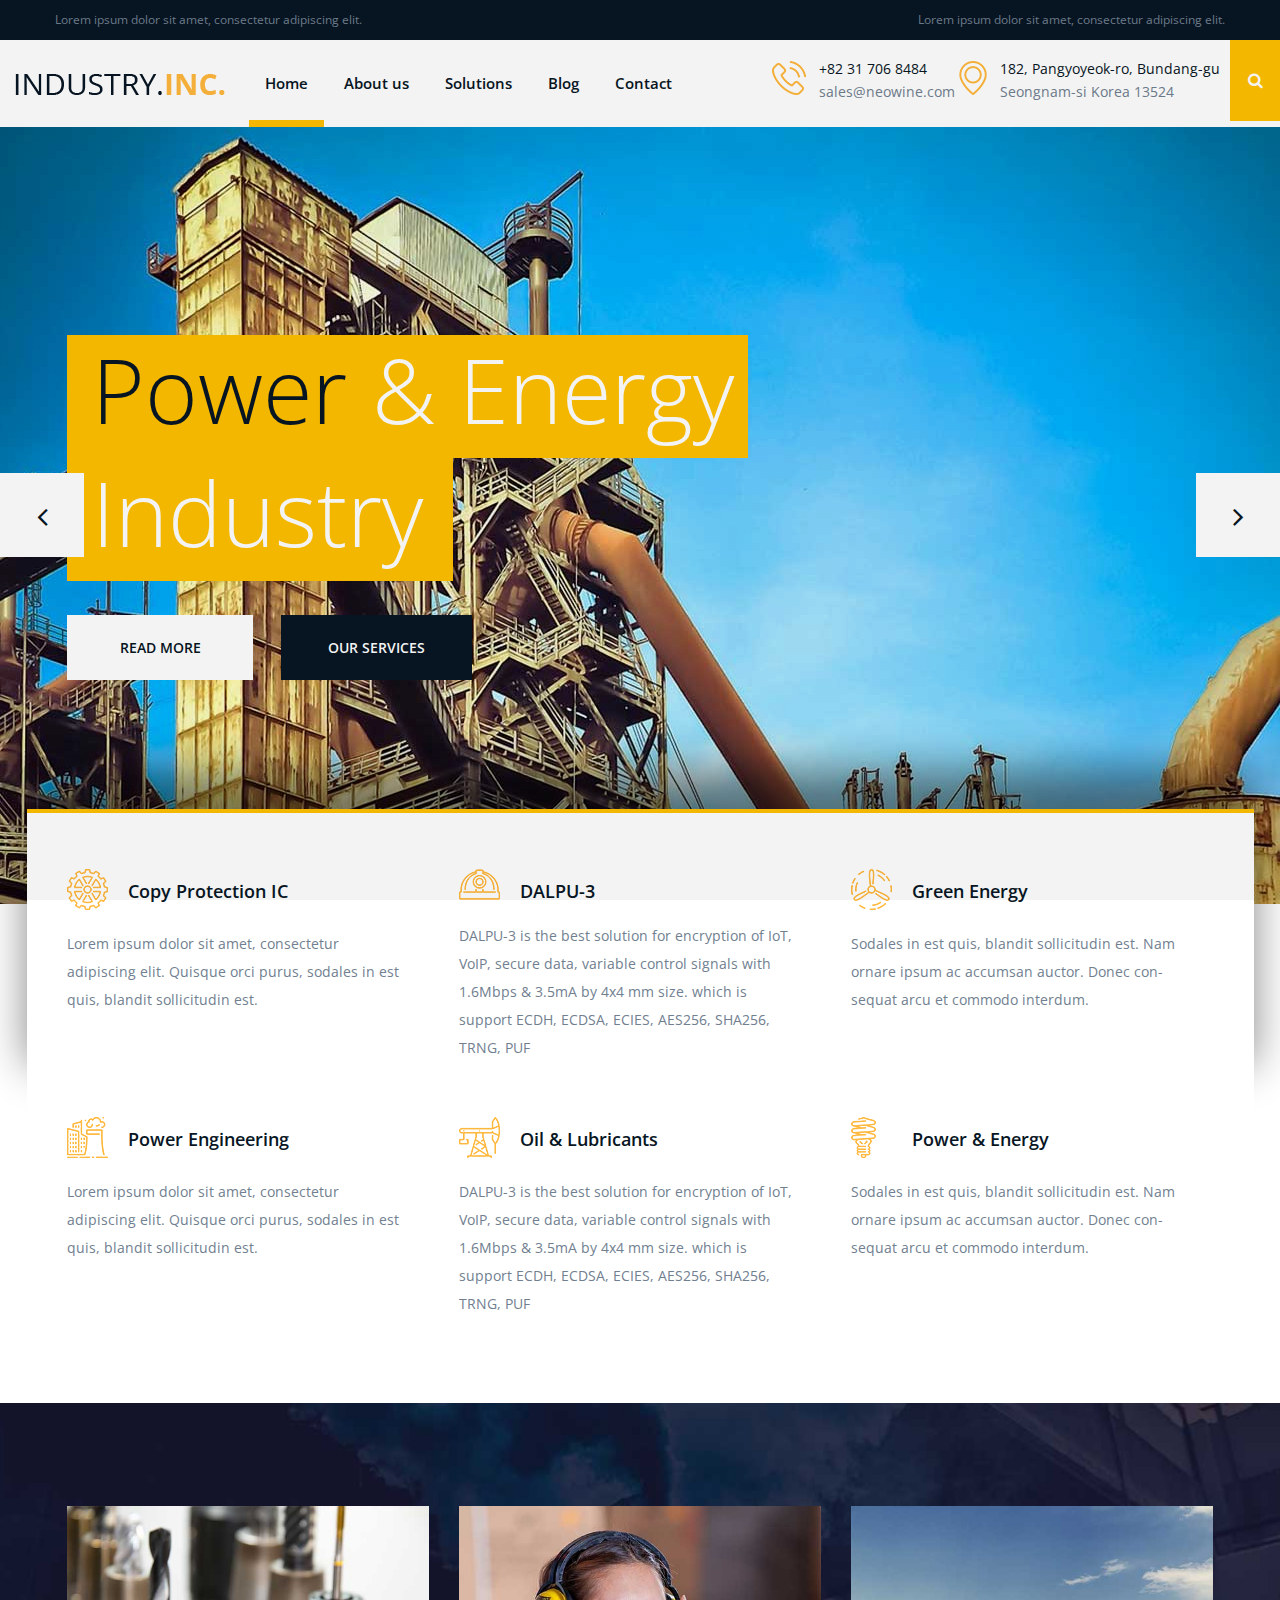
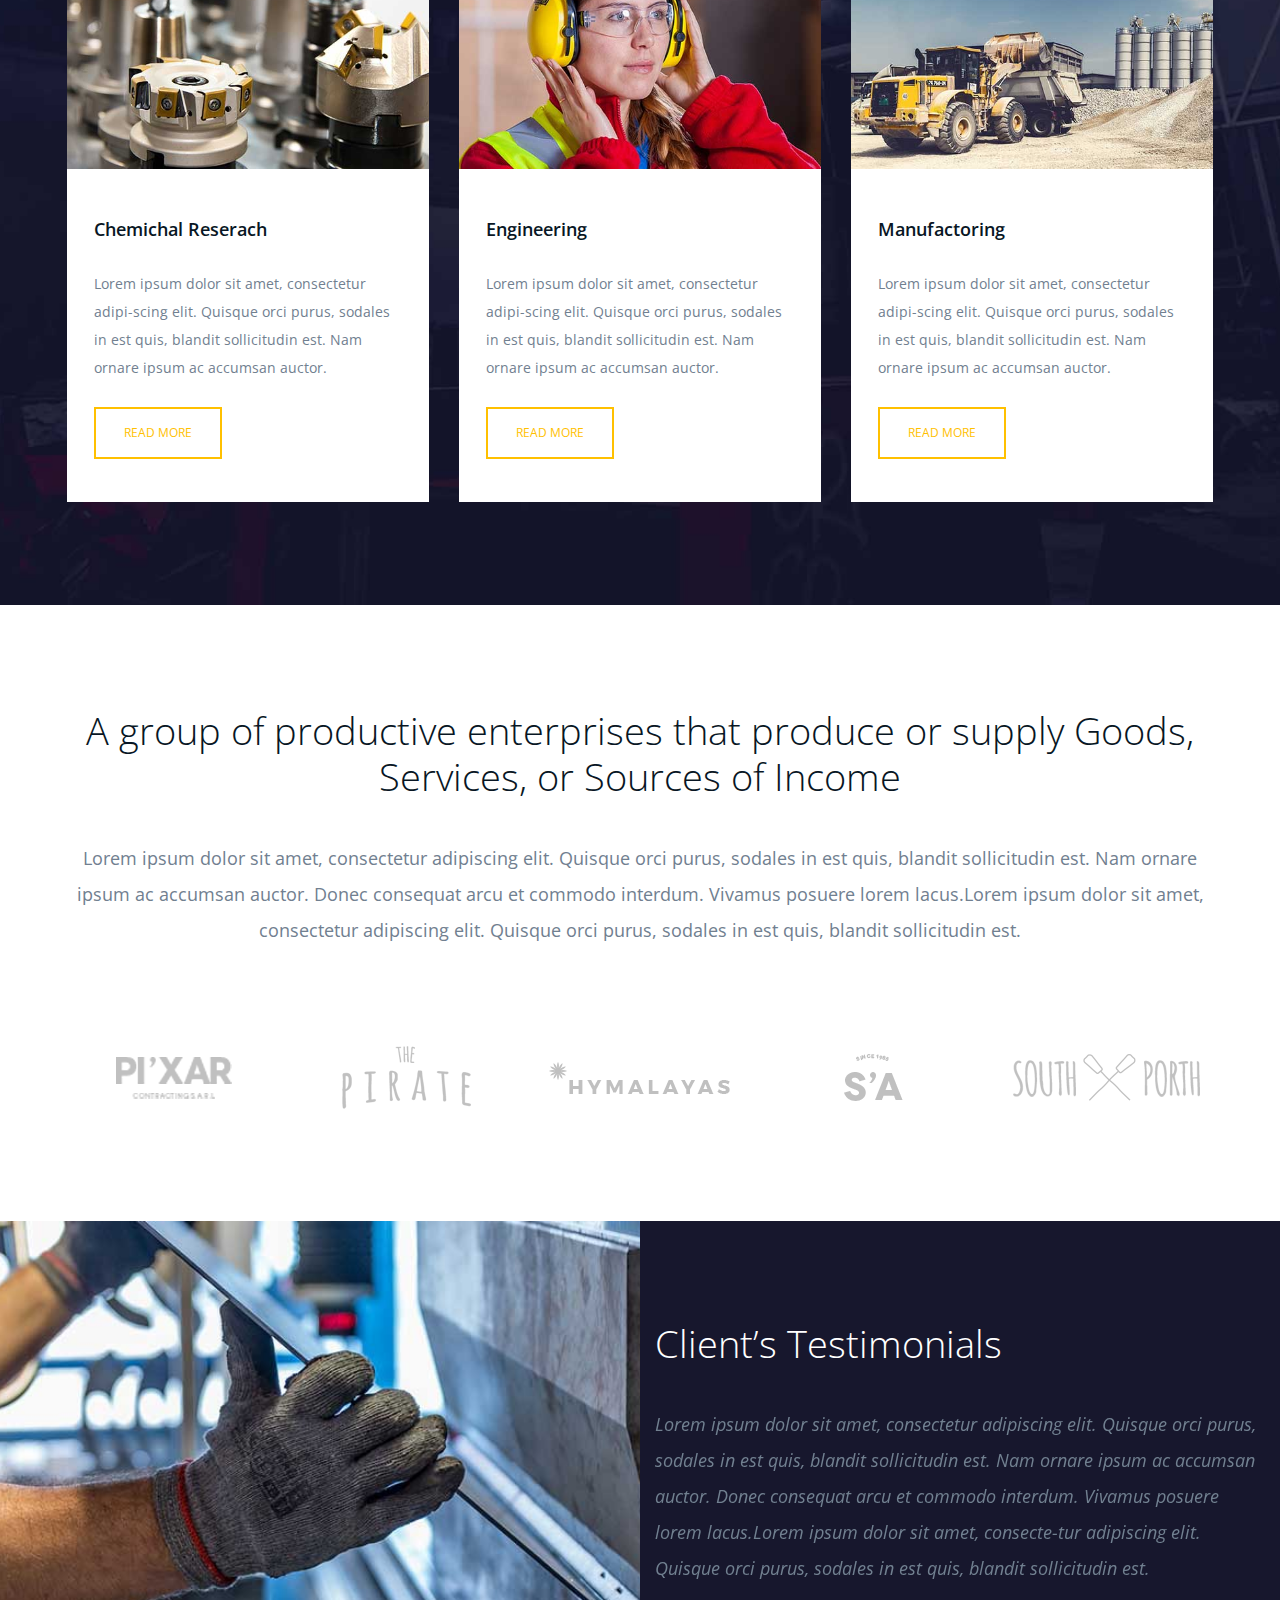
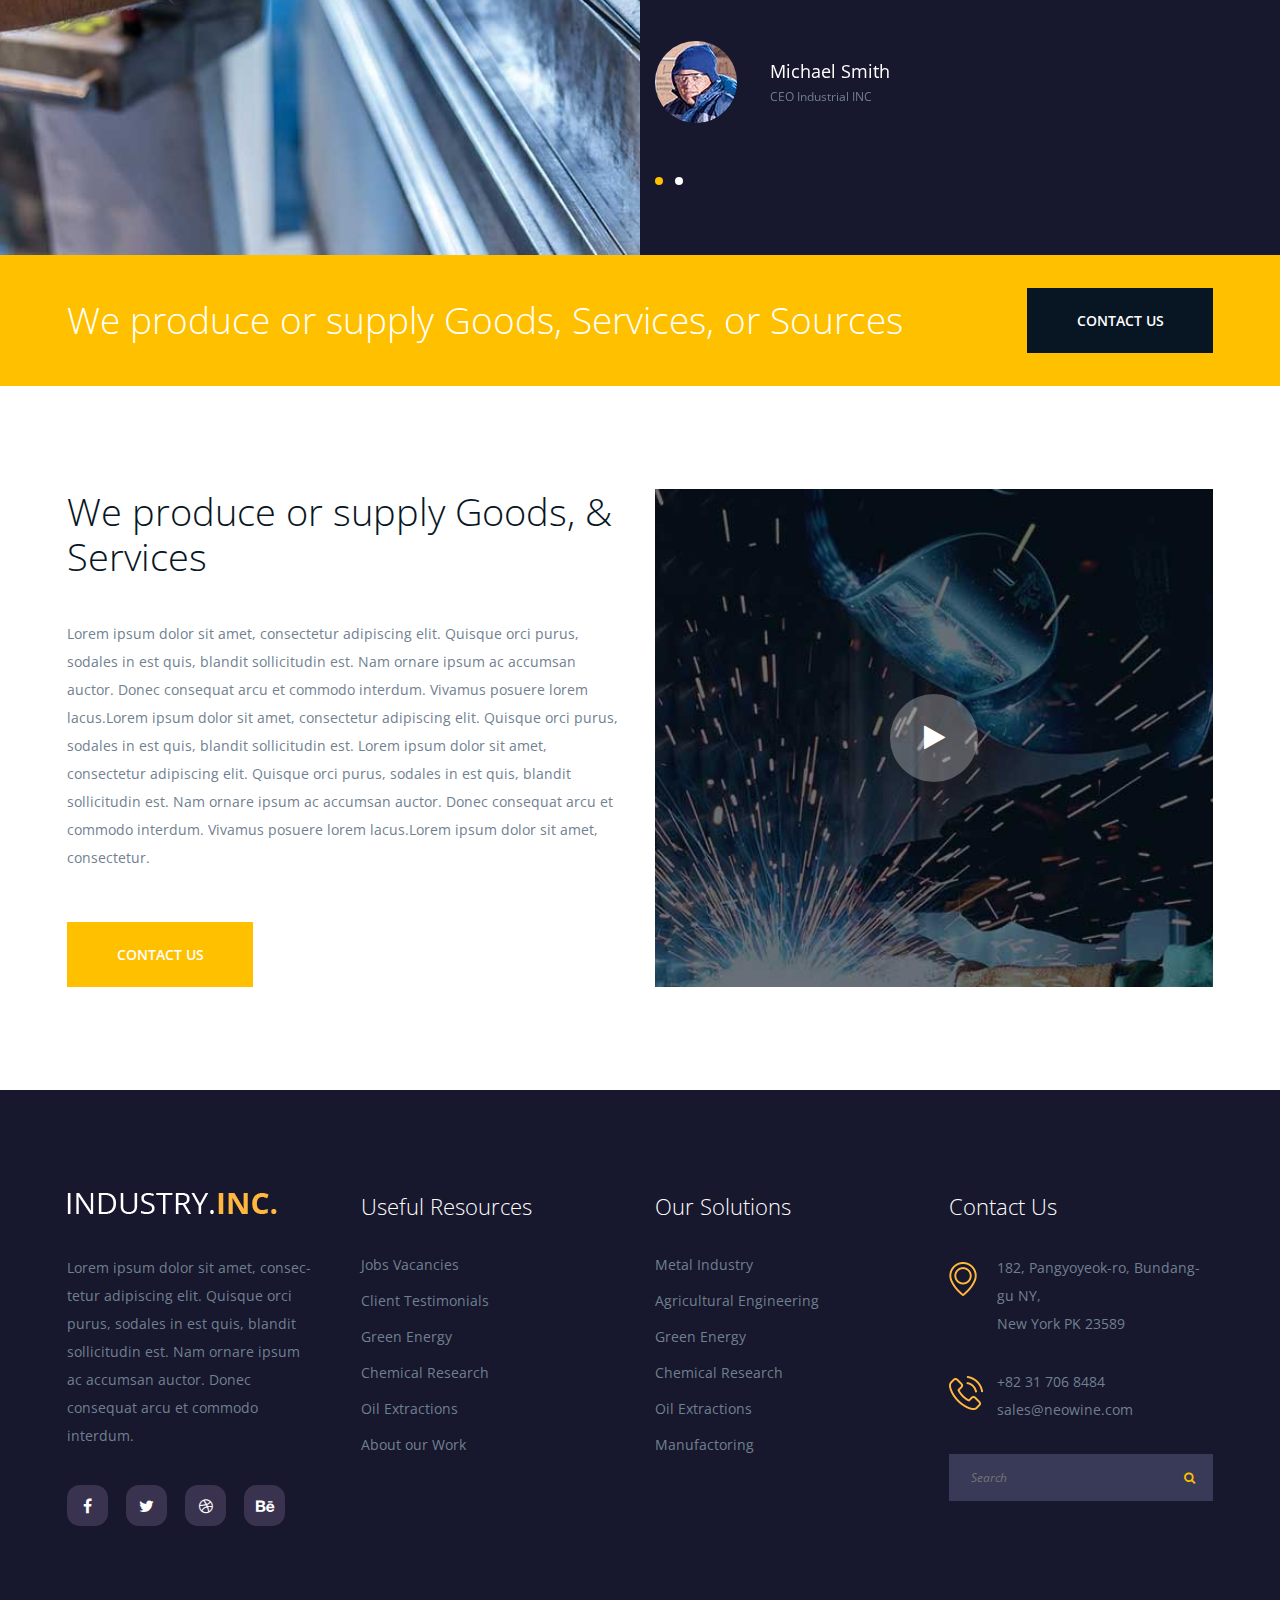
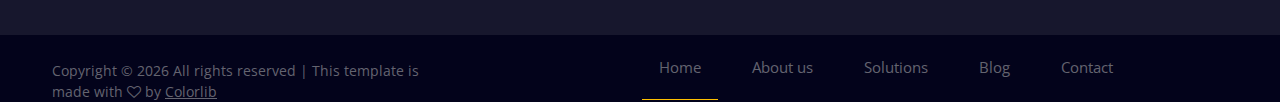
<file: templet/industryinc/industryinc/index.html>
<!DOCTYPE html>
<html lang="zxx">

<head>
    <title>NeoWine.Co | HTML Template</title>
    <meta charset="UTF-8">
    <meta name="description" content="NeoWine.Co HTML Template">
    <meta name="keywords" content="industry, html">
    <meta name="viewport" content="width=device-width, initial-scale=1.0">

    <!-- Favicon -->
    <link href="img/favicon.ico" rel="shortcut icon" />

    <!-- Google font -->
    <link href="https://fonts.googleapis.com/css?family=Open+Sans:300,300i,400,400i,600,600i,700,700i&display=swap" rel="stylesheet">

    <!-- Stylesheets -->
    <link rel="stylesheet" href="css/bootstrap.min.css" />
    <link rel="stylesheet" href="css/font-awesome.min.css" />
    <link rel="stylesheet" href="css/magnific-popup.css" />
    <link rel="stylesheet" href="css/slicknav.min.css" />
    <link rel="stylesheet" href="css/owl.carousel.min.css" />

    <!-- Main Stylesheets -->
    <link rel="stylesheet" href="css/style.css" />


    <!--[if lt IE 9]>
		<script src="https://oss.maxcdn.com/html5shiv/3.7.2/html5shiv.min.js"></script>
		<script src="https://oss.maxcdn.com/respond/1.4.2/respond.min.js"></script>
	<![endif]-->

</head>

<body>
    <!-- Page Preloder -->
    <div id="preloder">
        <div class="loader"></div>
    </div>

    <!-- Header section  -->
    <header class="header-section clearfix">
        <div class="header-top">
            <div class="container-fluid">
                <div class="row">
                    <div class="col-md-6">
                        <p>Lorem ipsum dolor sit amet, consectetur adipiscing elit.</p>
                    </div>
                    <div class="col-md-6 text-md-right">
                        <p>Lorem ipsum dolor sit amet, consectetur adipiscing elit.</p>
                    </div>
                </div>
            </div>
        </div>
        <div class="site-navbar">
            <!-- Logo -->
            <a href="index.html" class="site-logo">
                <img src="img/logo.png" alt="">
            </a>
            <div class="header-right">
                <div class="header-info-box">
                    <div class="hib-icon">
                        <img src="img/icons/phone.png" alt="" class="">
                    </div>
                    <div class="hib-text">
                        <h6>+82 31 706 8484</h6>
                        <p>sales@neowine.com</p>
                    </div>
                </div>
                <div class="header-info-box">
                    <div class="hib-icon">
                        <img src="img/icons/map-marker.png" alt="" class="">
                    </div>
                    <div class="hib-text">
                        <h6>182, Pangyoyeok-ro, Bundang-gu</h6>
                        <p>Seongnam-si Korea 13524</p>
                    </div>
                </div>
                <button class="search-switch"><i class="fa fa-search"></i></button>
            </div>
            <!-- Menu -->
            <nav class="site-nav-menu">
                <ul>
                    <li class="active"><a href="index.html">Home</a></li>
                    <li><a href="about.html">About us</a></li>
                    <li><a href="solutions.html">Solutions</a>
                        <ul class="sub-menu">
                            <li><a href="elements.html">Elements</a></li>
                        </ul>
                    </li>
                    <li><a href="blog.html">Blog</a></li>
                    <li><a href="contact.html">Contact</a></li>
                </ul>
            </nav>

        </div>
    </header>
    <!-- Header section end  -->

    <!-- Hero section  -->
    <section class="hero-section">
        <div class="hero-slider owl-carousel">
            <div class="hero-item set-bg" data-setbg="img/hero-slider/1.jpg">
                <div class="container">
                    <div class="row">
                        <div class="col-xl-8">
                            <h2><span>Power</span><span>& Energy</span><span>Industry</span></h2>
                            <a href="#" class="site-btn sb-white mr-4 mb-3">Read More</a>
                            <a href="#" class="site-btn sb-dark">our Services</a>
                        </div>
                    </div>
                </div>
            </div>
            <div class="hero-item set-bg" data-setbg="img/hero-slider/2.jpg">
                <div class="container">
                    <div class="row">
                        <div class="col-xl-8">
                            <h2><span>Power</span><span>& Energy</span><span>Industry</span></h2>
                            <a href="#" class="site-btn sb-white mr-4 mb-3">Read More</a>
                            <a href="#" class="site-btn sb-dark">our Services</a>
                        </div>
                    </div>
                </div>
            </div>
        </div>
    </section>
    <!-- Hero section end  -->

    <!-- Services section  -->
    <section class="services-section">
        <div class="services-warp">
            <div class="container">
                <div class="row">
                    <div class="col-lg-4 col-md-6">
                        <div class="service-item">
                            <div class="si-head">
                                <div class="si-icon">
                                    <img src="img/icons/cogwheel.png" alt="">
                                </div>
                                <h5>Copy Protection IC</h5>
                            </div>
                            <p>Lorem ipsum dolor sit amet, consectetur adipiscing elit. Quisque orci purus, sodales in est quis, blandit sollicitudin est. </p>
                        </div>
                    </div>
                    <div class="col-lg-4 col-md-6">
                        <div class="service-item">
                            <div class="si-head">
                                <div class="si-icon">
                                    <img src="img/icons/helmet.png" alt="">
                                </div>
                                <h5> DALPU-3 </h5>
                            </div>
                            <p>DALPU-3 is the best solution for encryption of IoT, VoIP, secure data, variable control signals with 1.6Mbps & 3.5mA by 4x4 mm size. which is support ECDH, ECDSA, ECIES, AES256, SHA256, TRNG, PUF</p>
                        </div>
                    </div>
                    <div class="col-lg-4 col-md-6">
                        <div class="service-item">
                            <div class="si-head">
                                <div class="si-icon">
                                    <img src="img/icons/wind-engine.png" alt="">
                                </div>
                                <h5>Green Energy</h5>
                            </div>
                            <p>Sodales in est quis, blandit sollicitudin est. Nam ornare ipsum ac accumsan auctor. Donec con-sequat arcu et commodo interdum. </p>
                        </div>
                    </div>
                    <div class="col-lg-4 col-md-6">
                        <div class="service-item">
                            <div class="si-head">
                                <div class="si-icon">
                                    <img src="img/icons/pollution.png" alt="">
                                </div>
                                <h5>Power Engineering</h5>
                            </div>
                            <p>Lorem ipsum dolor sit amet, consectetur adipiscing elit. Quisque orci purus, sodales in est quis, blandit sollicitudin est. </p>
                        </div>
                    </div>
                    <div class="col-lg-4 col-md-6">
                        <div class="service-item">
                            <div class="si-head">
                                <div class="si-icon">
                                    <img src="img/icons/pumpjack.png" alt="">
                                </div>
                                <h5>Oil & Lubricants</h5>
                            </div>
                            <p>DALPU-3 is the best solution for encryption of IoT, VoIP, secure data, variable control signals with 1.6Mbps & 3.5mA by 4x4 mm size. which is support ECDH, ECDSA, ECIES, AES256, SHA256, TRNG, PUF</p>
                        </div>
                    </div>
                    <div class="col-lg-4 col-md-6">
                        <div class="service-item">
                            <div class="si-head">
                                <div class="si-icon">
                                    <img src="img/icons/light-bulb.png" alt="">
                                </div>
                                <h5>Power & Energy</h5>
                            </div>
                            <p>Sodales in est quis, blandit sollicitudin est. Nam ornare ipsum ac accumsan auctor. Donec con-sequat arcu et commodo interdum. </p>
                        </div>
                    </div>
                </div>
            </div>
        </div>
    </section>
    <!-- Services section end  -->

    <!-- Features section   -->
    <section class="features-section spad set-bg" data-setbg="img/features-bg.jpg">
        <div class="container">
            <div class="row">
                <div class="col-lg-4 col-md-6">
                    <div class="feature-box">
                        <img src="img/features/1.jpg" alt="">
                        <div class="fb-text">
                            <h5>Chemichal Reserach</h5>
                            <p>Lorem ipsum dolor sit amet, consectetur adipi-scing elit. Quisque orci purus, sodales in est quis, blandit sollicitudin est. Nam ornare ipsum ac accumsan auctor. </p>
                            <a href="" class="fb-more-btn">Read More</a>
                        </div>
                    </div>
                </div>
                <div class="col-lg-4 col-md-6">
                    <div class="feature-box">
                        <img src="img/features/2.jpg" alt="">
                        <div class="fb-text">
                            <h5>Engineering</h5>
                            <p>Lorem ipsum dolor sit amet, consectetur adipi-scing elit. Quisque orci purus, sodales in est quis, blandit sollicitudin est. Nam ornare ipsum ac accumsan auctor. </p>
                            <a href="" class="fb-more-btn">Read More</a>
                        </div>
                    </div>
                </div>
                <div class="col-lg-4 col-md-12">
                    <div class="feature-box">
                        <img src="img/features/3.jpg" alt="">
                        <div class="fb-text">
                            <h5>Manufactoring</h5>
                            <p>Lorem ipsum dolor sit amet, consectetur adipi-scing elit. Quisque orci purus, sodales in est quis, blandit sollicitudin est. Nam ornare ipsum ac accumsan auctor. </p>
                            <a href="" class="fb-more-btn">Read More</a>
                        </div>
                    </div>
                </div>
            </div>
        </div>
    </section>
    <!-- Features section end  -->


    <!-- Clients section  -->
    <section class="clients-section spad">
        <div class="container">
            <div class="client-text">
                <h2>A group of productive enterprises that produce or supply Goods, Services, or Sources of Income</h2>
                <p>Lorem ipsum dolor sit amet, consectetur adipiscing elit. Quisque orci purus, sodales in est quis, blandit sollicitudin est. Nam ornare ipsum ac accumsan auctor. Donec consequat arcu et commodo interdum. Vivamus posuere lorem lacus.Lorem
                    ipsum dolor sit amet, consectetur adipiscing elit. Quisque orci purus, sodales in est quis, blandit sollicitudin est.</p>
            </div>
            <div id="client-carousel" class="client-slider owl-carousel">
                <div class="single-brand">
                    <a href="#">
                        <img src="img/clients/1.png" alt="">
                    </a>
                </div>
                <div class="single-brand">
                    <a href="#">
                        <img src="img/clients/2.png" alt="">
                    </a>
                </div>
                <div class="single-brand">
                    <a href="#">
                        <img src="img/clients/3.png" alt="">
                    </a>
                </div>
                <div class="single-brand">
                    <a href="#">
                        <img src="img/clients/4.png" alt="">
                    </a>
                </div>
                <div class="single-brand">
                    <a href="#">
                        <img src="img/clients/5.png" alt="">
                    </a>
                </div>
            </div>
        </div>
    </section>
    <!-- Clients section end  -->


    <!-- Testimonial section -->
    <section class="testimonial-section">
        <div class="container-fluid">
            <div class="row">
                <div class="col-lg-6 p-0">
                    <div class="testimonial-bg set-bg" data-setbg="img/testimonial-bg.jpg"></div>
                </div>
                <div class="col-lg-6 p-0">
                    <div class="testimonial-box">
                        <div class="testi-box-warp">
                            <h2>Client’s Testimonials</h2>
                            <div class="testimonial-slider owl-carousel">
                                <div class="testimonial">
                                    <p>Lorem ipsum dolor sit amet, consectetur adipiscing elit. Quisque orci purus, sodales in est quis, blandit sollicitudin est. Nam ornare ipsum ac accumsan auctor. Donec consequat arcu et commodo interdum. Vivamus posuere
                                        lorem lacus.Lorem ipsum dolor sit amet, consecte-tur adipiscing elit. Quisque orci purus, sodales in est quis, blandit sollicitudin est.</p>
                                    <img src="img/testimonial-thumb.jpg" alt="" class="testi-thumb">
                                    <div class="testi-info">
                                        <h5>Michael Smith</h5>
                                        <span>CEO Industrial INC</span>
                                    </div>
                                </div>
                                <div class="testimonial">
                                    <p>Lorem ipsum dolor sit amet, consectetur adipiscing elit. Quisque orci purus, sodales in est quis, blandit sollicitudin est. Nam ornare ipsum ac accumsan auctor. Donec consequat arcu et commodo interdum. Vivamus posuere
                                        lorem lacus.Lorem ipsum dolor sit amet, consecte-tur adipiscing elit. Quisque orci purus, sodales in est quis, blandit sollicitudin est.</p>
                                    <img src="img/testimonial-thumb.jpg" alt="" class="testi-thumb">
                                    <div class="testi-info">
                                        <h5>Michael Smith</h5>
                                        <span>CEO Industrial INC</span>
                                    </div>
                                </div>
                            </div>
                        </div>
                    </div>
                </div>
            </div>
        </div>
    </section>
    <!-- Testimonial section end  -->


    <!-- Call to action section  -->
    <section class="cta-section">
        <div class="container">
            <div class="row">
                <div class="col-lg-9 d-flex align-items-center">
                    <h2>We produce or supply Goods, Services, or Sources</h2>
                </div>
                <div class="col-lg-3 text-lg-right">
                    <a href="#" class="site-btn sb-dark">contact us</a>
                </div>
            </div>
        </div>
    </section>
    <!-- Call to action section end  -->

    <!-- Video section  -->
    <section class="video-section spad">
        <div class="container">
            <div class="row">
                <div class="col-lg-6">
                    <div class="video-text">
                        <h2>We produce or supply Goods, & Services</h2>
                        <p>Lorem ipsum dolor sit amet, consectetur adipiscing elit. Quisque orci purus, sodales in est quis, blandit sollicitudin est. Nam ornare ipsum ac accumsan auctor. Donec consequat arcu et commodo interdum. Vivamus posuere lorem lacus.Lorem
                            ipsum dolor sit amet, consectetur adipiscing elit. Quisque orci purus, sodales in est quis, blandit sollicitudin est. Lorem ipsum dolor sit amet, consectetur adipiscing elit. Quisque orci purus, sodales in est quis, blandit
                            sollicitudin est. Nam ornare ipsum ac accumsan auctor. Donec consequat arcu et commodo interdum. Vivamus posuere lorem lacus.Lorem ipsum dolor sit amet, consectetur.</p>
                        <a href="#" class="site-btn">contact us</a>
                    </div>
                </div>
                <div class="col-lg-6">
                    <div class="video-box set-bg" data-setbg="img/video-box.jpg">
                        <a href="https://www.youtube.com/watch?v=wbnaHgSttVo" class="video-popup">
                            <i class="fa fa-play"></i>
                        </a>
                    </div>
                </div>
            </div>
        </div>
    </section>
    <!-- Video section end  -->


    <!-- Footer section -->
    <footer class="footer-section spad">
        <div class="container">
            <div class="row">
                <div class="col-lg-3 col-md-6">
                    <div class="footer-widget about-widget">
                        <img src="img/logo-light.png" alt="">
                        <p>Lorem ipsum dolor sit amet, consec-tetur adipiscing elit. Quisque orci purus, sodales in est quis, blandit sollicitudin est. Nam ornare ipsum ac accumsan auctor. Donec consequat arcu et commodo interdum. </p>
                        <div class="footer-social">
                            <a href=""><i class="fa fa-facebook"></i></a>
                            <a href=""><i class="fa fa-twitter"></i></a>
                            <a href=""><i class="fa fa-dribbble"></i></a>
                            <a href=""><i class="fa fa-behance"></i></a>
                        </div>
                    </div>
                </div>
                <div class="col-lg-3 col-md-6 col-sm-6">
                    <div class="footer-widget">
                        <h2 class="fw-title">Useful Resources</h2>
                        <ul>
                            <li><a href="">Jobs Vacancies</a></li>
                            <li><a href="">Client Testimonials</a></li>
                            <li><a href="">Green  Energy</a></li>
                            <li><a href="">Chemical Research</a></li>
                            <li><a href="">Oil Extractions</a></li>
                            <li><a href="">About our Work</a></li>
                        </ul>
                    </div>
                </div>
                <div class="col-lg-3 col-md-6 col-sm-6">
                    <div class="footer-widget">
                        <h2 class="fw-title">Our Solutions</h2>
                        <ul>
                            <li><a href="">Metal Industry</a></li>
                            <li><a href="">Agricultural Engineering</a></li>
                            <li><a href="">Green  Energy</a></li>
                            <li><a href="">Chemical Research</a></li>
                            <li><a href="">Oil Extractions</a></li>
                            <li><a href="">Manufactoring</a></li>
                        </ul>
                    </div>
                </div>
                <div class="col-lg-3 col-md-6 col-sm-7">
                    <div class="footer-widget">
                        <h2 class="fw-title">Contact Us</h2>
                        <div class="footer-info-box">
                            <div class="fib-icon">
                                <img src="img/icons/map-marker.png" alt="" class="">
                            </div>
                            <div class="fib-text">
                                <p>182, Pangyoyeok-ro, Bundang-gu NY,<br>New York PK 23589</p>
                            </div>
                        </div>
                        <div class="footer-info-box">
                            <div class="fib-icon">
                                <img src="img/icons/phone.png" alt="" class="">
                            </div>
                            <div class="fib-text">
                                <p>+82 31 706 8484<br>sales@neowine.com</p>
                            </div>
                        </div>
                        <form class="footer-search">
                            <input type="text" placeholder="Search">
                            <button><i class="fa fa-search"></i></button>
                        </form>
                    </div>
                </div>
            </div>
        </div>
        <div class="footer-buttom">
            <div class="container">
                <div class="row">
                    <div class="col-lg-4 order-2 order-lg-1 p-0">
                        <div class="copyright">
                            <!-- Link back to Colorlib can't be removed. Template is licensed under CC BY 3.0. -->
                            Copyright &copy;
                            <script>
                                document.write(new Date().getFullYear());
                            </script> All rights reserved | This template is made with <i class="fa fa-heart-o" aria-hidden="true"></i> by <a href="https://colorlib.com" target="_blank">Colorlib</a>
                            <!-- Link back to Colorlib can't be removed. Template is licensed under CC BY 3.0. -->
                        </div>
                    </div>
                    <div class="col-lg-7 order-1 order-lg-2 p-0">
                        <ul class="footer-menu">
                            <li class="active"><a href="index.html">Home</a></li>
                            <li><a href="about.html">About us</a></li>
                            <li><a href="solutions.html">Solutions</a></li>
                            <li><a href="blog.html">Blog</a></li>
                            <li><a href="contact.html">Contact</a></li>
                        </ul>
                    </div>
                </div>
            </div>
        </div>
    </footer>
    <!-- Footer section end -->

    <!-- Search model -->
    <div class="search-model">
        <div class="h-100 d-flex align-items-center justify-content-center">
            <div class="search-close-switch">+</div>
            <form class="search-model-form">
                <input type="text" id="search-input" placeholder="Search here.....">
            </form>
        </div>
    </div>
    <!-- Search model end -->

    <!--====== Javascripts & Jquery ======-->
    <script src="js/jquery-3.2.1.min.js"></script>
    <script src="js/bootstrap.min.js"></script>
    <script src="js/jquery.slicknav.min.js"></script>
    <script src="js/owl.carousel.min.js"></script>
    <script src="js/circle-progress.min.js"></script>
    <script src="js/jquery.magnific-popup.min.js"></script>
    <script src="js/main.js"></script>

</body>

</html>
</file>
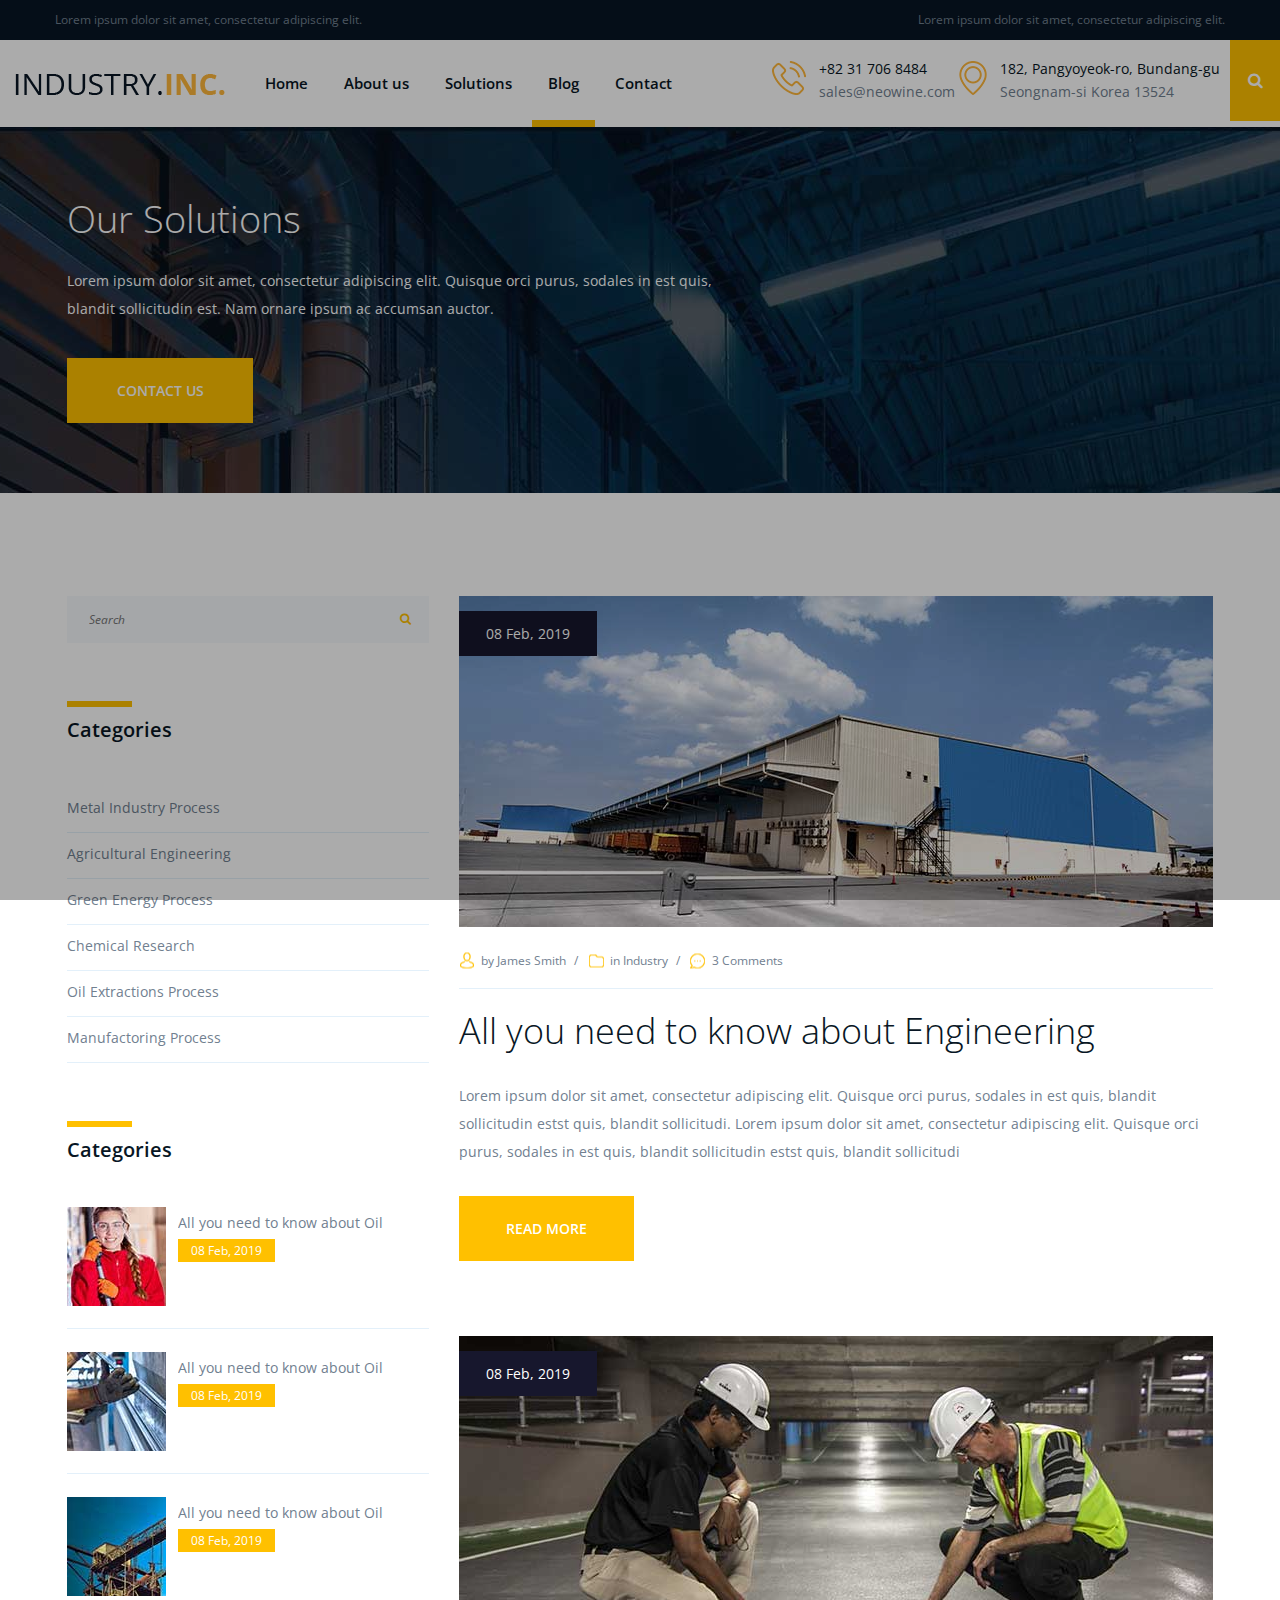
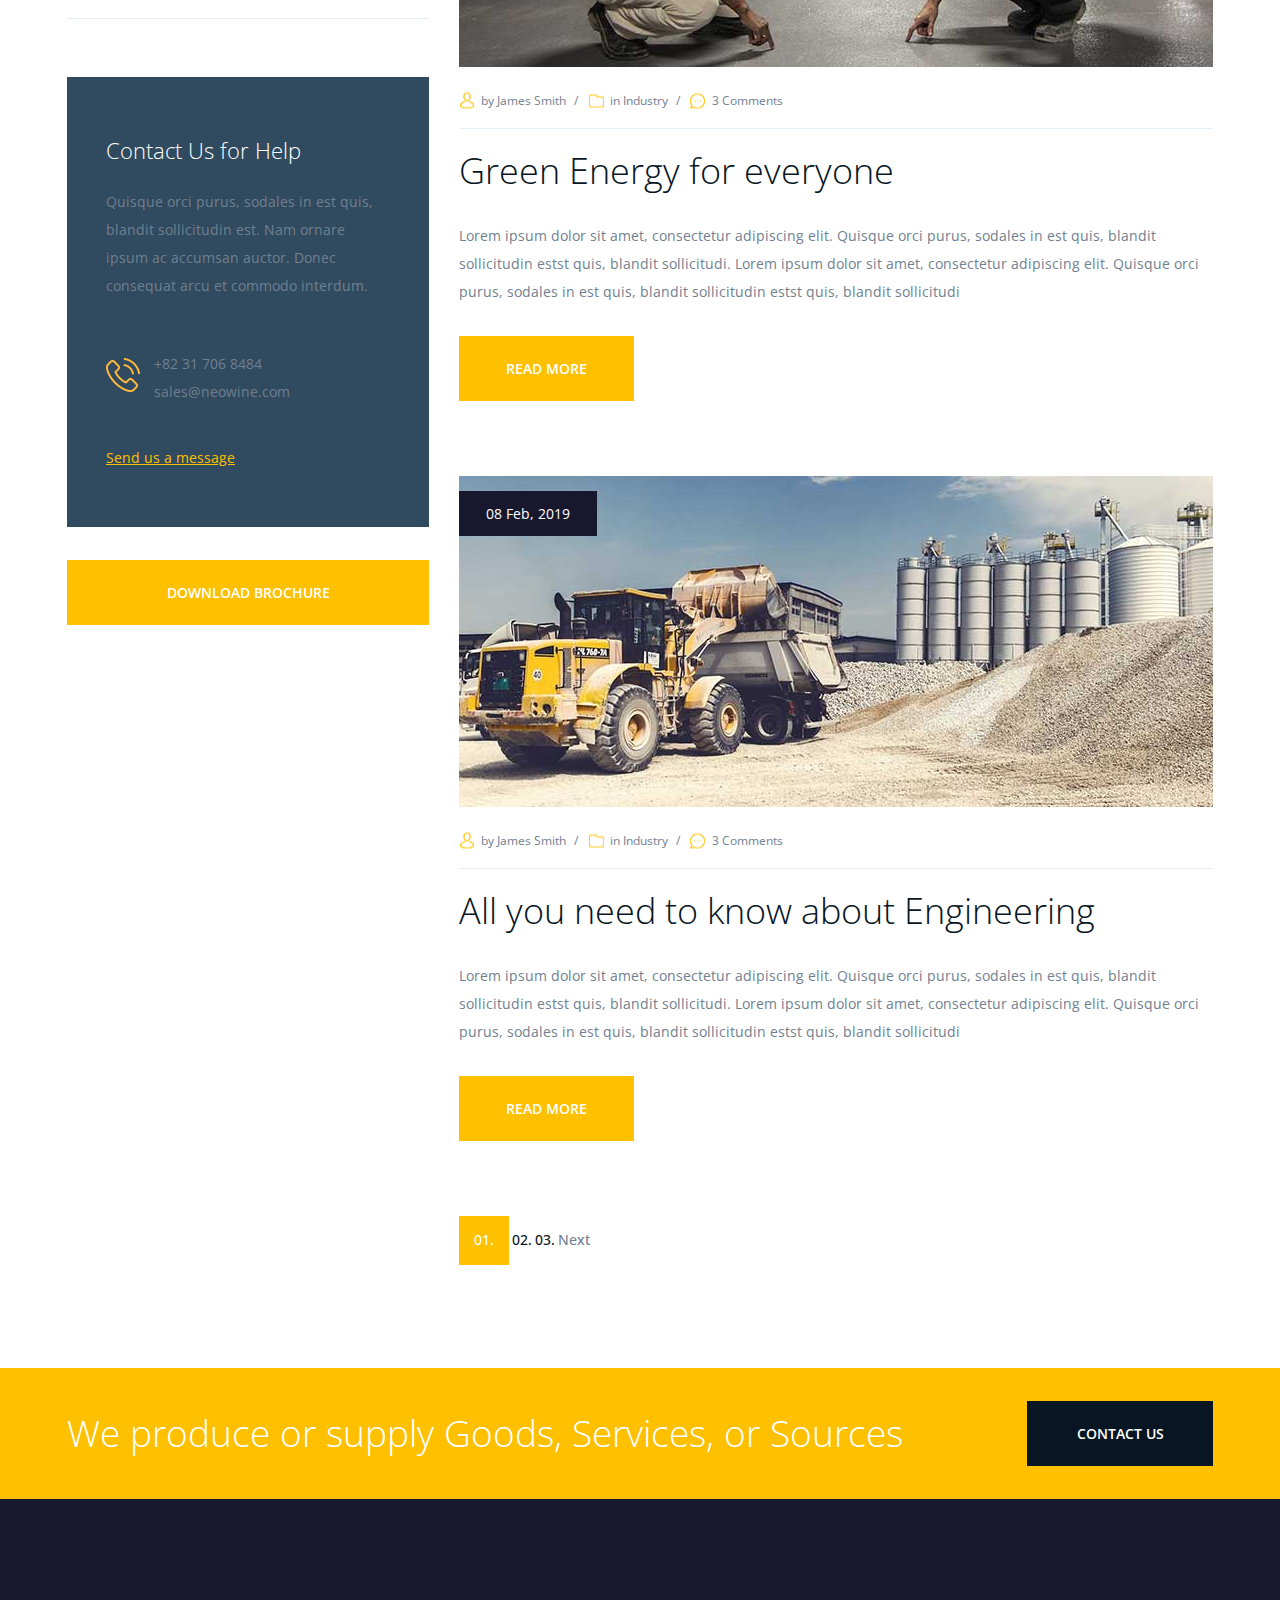
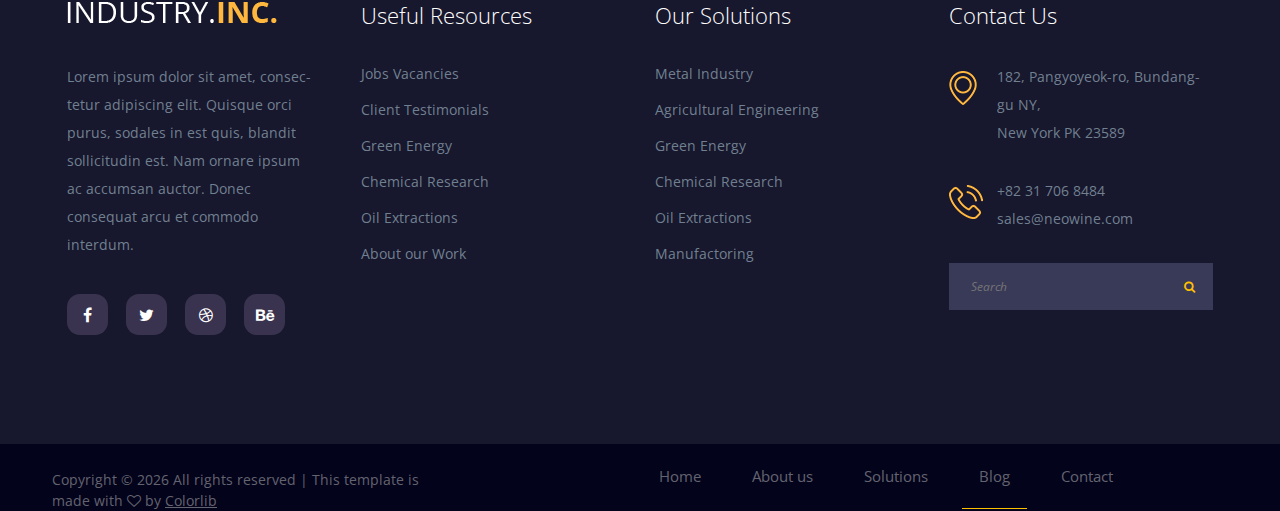
<file: templet/industryinc/industryinc/blog.html>
<!DOCTYPE html>
<html lang="zxx">

<head>
    <title>NeoWine.Co | HTML Template</title>
    <meta charset="UTF-8">
    <meta name="description" content="NeoWine.Co HTML Template">
    <meta name="keywords" content="industry, html">
    <meta name="viewport" content="width=device-width, initial-scale=1.0">

    <!-- Favicon -->
    <link href="img/favicon.ico" rel="shortcut icon" />

    <!-- Google font -->
    <link href="https://fonts.googleapis.com/css?family=Open+Sans:300,300i,400,400i,600,600i,700,700i&display=swap" rel="stylesheet">

    <!-- Stylesheets -->
    <link rel="stylesheet" href="css/bootstrap.min.css" />
    <link rel="stylesheet" href="css/font-awesome.min.css" />
    <link rel="stylesheet" href="css/slicknav.min.css" />
    <link rel="stylesheet" href="css/owl.carousel.min.css" />

    <!-- Main Stylesheets -->
    <link rel="stylesheet" href="css/style.css" />


    <!--[if lt IE 9]>
		<script src="https://oss.maxcdn.com/html5shiv/3.7.2/html5shiv.min.js"></script>
		<script src="https://oss.maxcdn.com/respond/1.4.2/respond.min.js"></script>
	<![endif]-->

</head>

<body>
    <!-- Page Preloder -->
    <div id="preloder">
        <div class="loader"></div>
    </div>

    <!-- Header section  -->
    <header class="header-section clearfix">
        <div class="header-top">
            <div class="container-fluid">
                <div class="row">
                    <div class="col-md-6">
                        <p>Lorem ipsum dolor sit amet, consectetur adipiscing elit.</p>
                    </div>
                    <div class="col-md-6 text-md-right">
                        <p>Lorem ipsum dolor sit amet, consectetur adipiscing elit.</p>
                    </div>
                </div>
            </div>
        </div>
        <div class="site-navbar">
            <!-- Logo -->
            <a href="index.html" class="site-logo">
                <img src="img/logo.png" alt="">
            </a>
            <div class="header-right">
                <div class="header-info-box">
                    <div class="hib-icon">
                        <img src="img/icons/phone.png" alt="" class="">
                    </div>
                    <div class="hib-text">
                        <h6>+82 31 706 8484</h6>
                        <p>sales@neowine.com</p>
                    </div>
                </div>
                <div class="header-info-box">
                    <div class="hib-icon">
                        <img src="img/icons/map-marker.png" alt="" class="">
                    </div>
                    <div class="hib-text">
                        <h6>182, Pangyoyeok-ro, Bundang-gu</h6>
                        <p>Seongnam-si Korea 13524</p>
                    </div>
                </div>
                <button class="search-switch"><i class="fa fa-search"></i></button>
            </div>
            <!-- Menu -->
            <nav class="site-nav-menu">
                <ul>
                    <li><a href="index.html">Home</a></li>
                    <li><a href="about.html">About us</a></li>
                    <li><a href="solutions.html">Solutions</a>
                        <ul class="sub-menu">
                            <li><a href="elements.html">Elements</a></li>
                        </ul>
                    </li>
                    <li class="active"><a href="blog.html">Blog</a></li>
                    <li><a href="contact.html">Contact</a></li>
                </ul>
            </nav>

        </div>
    </header>
    <!-- Header section end  -->

    <!-- Page top section  -->
    <section class="page-top-section set-bg" data-setbg="img/page-top-bg/3.jpg">
        <div class="container">
            <div class="row">
                <div class="col-lg-7">
                    <h2>Our Solutions</h2>
                    <p>Lorem ipsum dolor sit amet, consectetur adipiscing elit. Quisque orci purus, sodales in est quis, blandit sollicitudin est. Nam ornare ipsum ac accumsan auctor. </p>
                    <a href="" class="site-btn">Contact us</a>
                </div>
            </div>
        </div>
    </section>
    <!-- Page top section end  -->

    <!-- Blog section  -->
    <section class="blog-section spad">
        <div class="container">
            <div class="row">
                <div class="col-lg-4 col-md-6 sidebar order-2 order-lg-1">
                    <div class="sb-widget">
                        <form class="sb-search">
                            <input type="text" placeholder="Search">
                            <button><i class="fa fa-search"></i></button>
                        </form>
                    </div>
                    <div class="sb-widget">
                        <h2 class="sb-title">Categories</h2>
                        <ul>
                            <li><a href="">Metal Industry Process</a></li>
                            <li><a href="">Agricultural Engineering</a></li>
                            <li><a href="">Green  Energy Process</a></li>
                            <li><a href="">Chemical Research</a></li>
                            <li><a href="">Oil Extractions Process</a></li>
                            <li><a href="">Manufactoring Process</a></li>
                        </ul>
                    </div>
                    <div class="sb-widget">
                        <h2 class="sb-title">Categories</h2>
                        <div class="recent-post">
                            <div class="rp-item">
                                <img src="img/blog/recent-post/1.jpg" alt="">
                                <div class="rp-text">
                                    <p>All you need to know about Oil</p>
                                    <div class="rp-date">08 Feb, 2019</div>
                                </div>
                            </div>
                            <div class="rp-item">
                                <img src="img/blog/recent-post/2.jpg" alt="">
                                <div class="rp-text">
                                    <p>All you need to know about Oil</p>
                                    <div class="rp-date">08 Feb, 2019</div>
                                </div>
                            </div>
                            <div class="rp-item">
                                <img src="img/blog/recent-post/3.jpg" alt="">
                                <div class="rp-text">
                                    <p>All you need to know about Oil</p>
                                    <div class="rp-date">08 Feb, 2019</div>
                                </div>
                            </div>
                        </div>
                    </div>
                    <div class="sb-widget">
                        <div class="info-box">
                            <h3>Contact Us for Help</h3>
                            <p>Quisque orci purus, sodales in est quis, blandit sollicitudin est. Nam ornare ipsum ac accumsan auctor. Donec consequat arcu et commodo interdum. </p>
                            <div class="footer-info-box">
                                <div class="fib-icon">
                                    <img src="img/icons/phone.png" alt="" class="">
                                </div>
                                <div class="fib-text">
                                    <p>+82 31 706 8484<br>sales@neowine.com</p>
                                </div>
                            </div>
                            <a href="#">Send us a message</a>
                        </div>
                        <a href="" class="site-btn w-100">Download Brochure</a>
                    </div>
                </div>
                <div class="col-lg-8 order-1 order-lg-2">
                    <div class="blog-post">
                        <div class="blog-thumb set-bg" data-setbg="img/blog/1.jpg">
                            <div class="blog-date">08 Feb, 2019</div>
                        </div>
                        <div class="blog-metas">
                            <div class="blog-meta meta-author">by <a href="">James Smith</a></div>
                            <div class="blog-meta meta-cata">in <a href="">Industry</a></div>
                            <div class="blog-meta meta-comment"><a href="">3 Comments</a></div>
                        </div>
                        <h2>All you need to know about Engineering </h2>
                        <p>Lorem ipsum dolor sit amet, consectetur adipiscing elit. Quisque orci purus, sodales in est quis, blandit sollicitudin estst quis, blandit sollicitudi. Lorem ipsum dolor sit amet, consectetur adipiscing elit. Quisque orci purus,
                            sodales in est quis, blandit sollicitudin estst quis, blandit sollicitudi</p>
                        <a href="#" class="site-btn read-more">read more</a>
                    </div>
                    <div class="blog-post">
                        <div class="blog-thumb set-bg" data-setbg="img/blog/2.jpg">
                            <div class="blog-date">08 Feb, 2019</div>
                        </div>
                        <div class="blog-metas">
                            <div class="blog-meta meta-author">by <a href="">James Smith</a></div>
                            <div class="blog-meta meta-cata">in <a href="">Industry</a></div>
                            <div class="blog-meta meta-comment"><a href="">3 Comments</a></div>
                        </div>
                        <h2>Green Energy for everyone</h2>
                        <p>Lorem ipsum dolor sit amet, consectetur adipiscing elit. Quisque orci purus, sodales in est quis, blandit sollicitudin estst quis, blandit sollicitudi. Lorem ipsum dolor sit amet, consectetur adipiscing elit. Quisque orci purus,
                            sodales in est quis, blandit sollicitudin estst quis, blandit sollicitudi</p>
                        <a href="#" class="site-btn read-more">read more</a>
                    </div>
                    <div class="blog-post">
                        <div class="blog-thumb set-bg" data-setbg="img/blog/3.jpg">
                            <div class="blog-date">08 Feb, 2019</div>
                        </div>
                        <div class="blog-metas">
                            <div class="blog-meta meta-author">by <a href="">James Smith</a></div>
                            <div class="blog-meta meta-cata">in <a href="">Industry</a></div>
                            <div class="blog-meta meta-comment"><a href="">3 Comments</a></div>
                        </div>
                        <h2>All you need to know about Engineering </h2>
                        <p>Lorem ipsum dolor sit amet, consectetur adipiscing elit. Quisque orci purus, sodales in est quis, blandit sollicitudin estst quis, blandit sollicitudi. Lorem ipsum dolor sit amet, consectetur adipiscing elit. Quisque orci purus,
                            sodales in est quis, blandit sollicitudin estst quis, blandit sollicitudi</p>
                        <a href="#" class="site-btn read-more">read more</a>
                    </div>
                    <div class="site-pagination">
                        <a href="" class="current">01.</a>
                        <a href="">02.</a>
                        <a href="">03.</a>
                        <a class="next" href="">Next</a>
                    </div>
                </div>
            </div>
        </div>
    </section>
    <!-- Blog section end  -->

    <!-- Call to action section  -->
    <section class="cta-section">
        <div class="container">
            <div class="row">
                <div class="col-lg-9 d-flex align-items-center">
                    <h2>We produce or supply Goods, Services, or Sources</h2>
                </div>
                <div class="col-lg-3 text-lg-right">
                    <a href="#" class="site-btn sb-dark">contact us</a>
                </div>
            </div>
        </div>
    </section>
    <!-- Call to action section end  -->

    <!-- Footer section -->
    <footer class="footer-section spad">
        <div class="container">
            <div class="row">
                <div class="col-lg-3 col-md-6">
                    <div class="footer-widget about-widget">
                        <img src="img/logo-light.png" alt="">
                        <p>Lorem ipsum dolor sit amet, consec-tetur adipiscing elit. Quisque orci purus, sodales in est quis, blandit sollicitudin est. Nam ornare ipsum ac accumsan auctor. Donec consequat arcu et commodo interdum. </p>
                        <div class="footer-social">
                            <a href=""><i class="fa fa-facebook"></i></a>
                            <a href=""><i class="fa fa-twitter"></i></a>
                            <a href=""><i class="fa fa-dribbble"></i></a>
                            <a href=""><i class="fa fa-behance"></i></a>
                        </div>
                    </div>
                </div>
                <div class="col-lg-3 col-md-6 col-sm-6">
                    <div class="footer-widget">
                        <h2 class="fw-title">Useful Resources</h2>
                        <ul>
                            <li><a href="">Jobs Vacancies</a></li>
                            <li><a href="">Client Testimonials</a></li>
                            <li><a href="">Green  Energy</a></li>
                            <li><a href="">Chemical Research</a></li>
                            <li><a href="">Oil Extractions</a></li>
                            <li><a href="">About our Work</a></li>
                        </ul>
                    </div>
                </div>
                <div class="col-lg-3 col-md-6 col-sm-6">
                    <div class="footer-widget">
                        <h2 class="fw-title">Our Solutions</h2>
                        <ul>
                            <li><a href="">Metal Industry</a></li>
                            <li><a href="">Agricultural Engineering</a></li>
                            <li><a href="">Green  Energy</a></li>
                            <li><a href="">Chemical Research</a></li>
                            <li><a href="">Oil Extractions</a></li>
                            <li><a href="">Manufactoring</a></li>
                        </ul>
                    </div>
                </div>
                <div class="col-lg-3 col-md-6 col-sm-7">
                    <div class="footer-widget">
                        <h2 class="fw-title">Contact Us</h2>
                        <div class="footer-info-box">
                            <div class="fib-icon">
                                <img src="img/icons/map-marker.png" alt="" class="">
                            </div>
                            <div class="fib-text">
                                <p>182, Pangyoyeok-ro, Bundang-gu NY,<br>New York PK 23589</p>
                            </div>
                        </div>
                        <div class="footer-info-box">
                            <div class="fib-icon">
                                <img src="img/icons/phone.png" alt="" class="">
                            </div>
                            <div class="fib-text">
                                <p>+82 31 706 8484<br>sales@neowine.com</p>
                            </div>
                        </div>
                        <form class="footer-search">
                            <input type="text" placeholder="Search">
                            <button><i class="fa fa-search"></i></button>
                        </form>
                    </div>
                </div>
            </div>
        </div>
        <div class="footer-buttom">
            <div class="container">
                <div class="row">
                    <div class="col-lg-4 order-2 order-lg-1 p-0">
                        <div class="copyright">
                            <!-- Link back to Colorlib can't be removed. Template is licensed under CC BY 3.0. -->
                            Copyright &copy;
                            <script>
                                document.write(new Date().getFullYear());
                            </script> All rights reserved | This template is made with <i class="fa fa-heart-o" aria-hidden="true"></i> by <a href="https://colorlib.com" target="_blank">Colorlib</a>
                            <!-- Link back to Colorlib can't be removed. Template is licensed under CC BY 3.0. -->
                        </div>
                    </div>
                    <div class="col-lg-7 order-1 order-lg-2 p-0">
                        <ul class="footer-menu">
                            <li><a href="index.html">Home</a></li>
                            <li><a href="about.html">About us</a></li>
                            <li><a href="solutions.html">Solutions</a></li>
                            <li class="active"><a href="blog.html">Blog</a></li>
                            <li><a href="contact.html">Contact</a></li>
                        </ul>
                    </div>
                </div>
            </div>
        </div>
    </footer>
    <!-- Footer section end -->

    <!-- Search model -->
    <div class="search-model">
        <div class="h-100 d-flex align-items-center justify-content-center">
            <div class="search-close-switch">+</div>
            <form class="search-model-form">
                <input type="text" id="search-input" placeholder="Search here.....">
            </form>
        </div>
    </div>
    <!-- Search model end -->

    <!--====== Javascripts & Jquery ======-->
    <script src="js/jquery-3.2.1.min.js"></script>
    <script src="js/bootstrap.min.js"></script>
    <script src="js/jquery.slicknav.min.js"></script>
    <script src="js/owl.carousel.min.js"></script>
    <script src="js/circle-progress.min.js"></script>
    <script src="js/jquery.magnific-popup.min.js"></script>
    <script src="js/main.js"></script>

</body>

</html>
</file>
<file: templet/industryinc/industryinc/css/style.css>
/* =================================
------------------------------------
  Template Name: NeoWine.Co 
	Description: NeoWine.Co HTML Template
	Author: colorlib
	Author URI: https://www.colorlib.com/
	Version: 1.0
	Created: colorlib
 ------------------------------------
 ====================================*/


/*----------------------------------------*/


/* Template default CSS
/*----------------------------------------*/

html,
body {
    height: 100%;
    font-family: "Open Sans", sans-serif;
    -webkit-font-smoothing: antialiased;
    font-smoothing: antialiased;
}

h1,
h2,
h3,
h4,
h5,
h6 {
    margin: 0;
    color: #081624;
    font-weight: 600;
}

h1 {
    font-size: 70px;
}

h2 {
    font-size: 38px;
}

h3 {
    font-size: 30px;
}

h4 {
    font-size: 24px;
}

h5 {
    font-size: 18px;
}

h6 {
    font-size: 16px;
}

p {
    font-size: 14px;
    color: #718090;
    line-height: 2;
}

img {
    max-width: 100%;
}

input:focus,
select:focus,
button:focus,
textarea:focus {
    outline: none;
}

a:hover,
a:focus {
    text-decoration: none;
    outline: none;
}

ul,
ol {
    padding: 0;
    margin: 0;
}


/*---------------------
 Helper CSS
  -----------------------*/

.section-title {
    text-align: center;
}

.section-title h2 {
    font-size: 36px;
}

.set-bg {
    background-repeat: no-repeat;
    background-size: cover;
    background-position: top center;
}

.spad {
    padding-top: 103px;
    padding-bottom: 103px;
}

.text-white h1,
.text-white h2,
.text-white h3,
.text-white h4,
.text-white h5,
.text-white h6,
.text-white p,
.text-white span,
.text-white li,
.text-white a {
    color: #fff;
}


/*---------------------
 Commom elements
  -----------------------*/

.element {
    margin-bottom: 85px;
}

.element:last-child {
    margin-bottom: 0;
}

.element .el-title {
    font-weight: 300;
    font-size: 36px;
    margin-bottom: 50px;
}


/* buttons */

.site-btn {
    display: inline-block;
    border: none;
    font-size: 14px;
    font-weight: 600;
    min-width: 186px;
    padding: 23px 47px;
    text-transform: uppercase;
    background: #ffc000;
    color: #fff;
    line-height: normal;
    cursor: pointer;
    text-align: center;
}

.site-btn:hover {
    color: #fff;
}

.site-btn.sb-dark {
    color: #fff;
    background: #081624;
}

.site-btn.sb-light-dark {
    color: #fff;
    background: #304a5f;
}

.site-btn.sb-light {
    color: #081624;
    background: #e3f0fa;
}

.site-btn.sb-white {
    color: #081624;
    background: #fff;
}


/* Preloder */

#preloder {
    position: fixed;
    width: 100%;
    height: 100%;
    top: 0;
    left: 0;
    z-index: 999999;
    background: #000;
}

.loader {
    width: 40px;
    height: 40px;
    position: absolute;
    top: 50%;
    left: 50%;
    margin-top: -13px;
    margin-left: -13px;
    border-radius: 60px;
    animation: loader 0.8s linear infinite;
    -webkit-animation: loader 0.8s linear infinite;
}

@keyframes loader {
    0% {
        -webkit-transform: rotate(0deg);
        transform: rotate(0deg);
        border: 4px solid #f44336;
        border-left-color: transparent;
    }
    50% {
        -webkit-transform: rotate(180deg);
        transform: rotate(180deg);
        border: 4px solid #673ab7;
        border-left-color: transparent;
    }
    100% {
        -webkit-transform: rotate(360deg);
        transform: rotate(360deg);
        border: 4px solid #f44336;
        border-left-color: transparent;
    }
}

@-webkit-keyframes loader {
    0% {
        -webkit-transform: rotate(0deg);
        border: 4px solid #f44336;
        border-left-color: transparent;
    }
    50% {
        -webkit-transform: rotate(180deg);
        border: 4px solid #673ab7;
        border-left-color: transparent;
    }
    100% {
        -webkit-transform: rotate(360deg);
        border: 4px solid #f44336;
        border-left-color: transparent;
    }
}


/* Accordion */

.accordion-area .panel {
    margin-bottom: 8px;
}

.accordion-area .panel-header {
    display: block;
    font-weight: 500;
    position: relative;
    background: #304a5f;
    color: #fff;
    -webkit-transition: all 0.4s ease-out 0s;
    transition: all 0.4s ease-out 0s;
}

.accordion-area .panel-header.active .panel-link {
    background: #ffc000;
}

.accordion-area .panel-header.active .panel-link.collapsed {
    background: #304a5f;
}

.accordion-area .panel-link:after {
    content: "+";
    position: absolute;
    font-size: 20px;
    right: 25px;
    top: 50%;
    color: #fff;
    line-height: 16px;
    margin-top: -8px;
    margin-left: -4px;
}

.accordion-area .panel-header.active .panel-link:after {
    content: "-";
    margin-top: -10px;
    color: #fff;
}

.accordion-area .panel-header.active .panel-link.collapsed:after {
    content: "+";
    color: #fff;
}

.accordion-area .panel-link {
    text-align: left;
    background-color: transparent;
    border: none;
    position: relative;
    width: 100%;
    padding: 16px 40px;
    padding-left: 30px;
    font-size: 20px;
    color: #fff;
    font-weight: 600;
    line-height: 1.35;
    cursor: pointer;
}

.accordion-area .panel-body p {
    margin-bottom: 0;
    padding: 25px 0 20px;
}


/* Tab */

.tab-element .nav-tabs {
    border-bottom: none;
    margin-bottom: 15px;
}

.tab-element .nav-item {
    margin-right: 10px;
    margin-bottom: 10px;
}

.tab-element .nav-tabs .nav-link {
    text-align: left;
    background-color: #304a5f;
    border-radius: 0;
    position: relative;
    width: 100%;
    padding: 18px 38px;
    font-size: 16px;
    color: #fff;
    font-weight: 600;
    line-height: 1.35;
    cursor: pointer;
}

.tab-element .nav-tabs .nav-item:last-child {
    margin-right: 0;
}

.tab-element .nav-tabs .nav-link.active {
    background: #ffc000;
}

.tab-element .tab-pane p {
    margin-bottom: 0;
    line-height: 1.9;
}

.circle-progress {
    text-align: center;
    display: block;
    position: relative;
    margin-bottom: 30px;
}

.circle-progress canvas {
    -webkit-transform: rotate(90deg);
    transform: rotate(90deg);
}

.circle-progress .circle-warp {
    margin-bottom: 5px;
    position: relative;
}

.circle-progress h2 {
    position: absolute;
    width: 100%;
    top: 50%;
    margin-top: -20px;
    font-size: 30px;
    font-weight: 300;
    color: #ffc000;
}

.search-model {
    display: none;
    position: fixed;
    width: 100%;
    height: 100%;
    left: 0;
    top: 0;
    background: #000;
    z-index: 99999;
}

.search-model-form {
    padding: 0 15px;
}

.search-model-form input {
    width: 500px;
    font-size: 40px;
    border: none;
    border-bottom: 2px solid #333;
    background: none;
    color: #999;
}

.search-close-switch {
    position: absolute;
    width: 50px;
    height: 50px;
    background: #333;
    color: #fff;
    text-align: center;
    border-radius: 50%;
    padding-top: 6px;
    font-size: 26px;
    top: 30px;
    cursor: pointer;
    -webkit-transform: rotate(45deg);
    transform: rotate(45deg);
    font-weight: 300;
}


/*------------------
 Header section
  ---------------------*/

.header-top {
    padding: 14px 40px;
    background: #081624;
}

.header-top p {
    margin-bottom: 0;
    color: #718090;
    font-size: 12px;
    line-height: 1;
}

.site-logo {
    display: inline-block;
    margin-right: 100px;
    padding-left: 63px;
}

.header-right {
    float: right;
    padding-right: 83px;
    position: relative;
}

.header-info-box {
    display: inline-block;
    margin-right: 40px;
    padding: 21px 0 15px;
}

.header-info-box .hib-icon {
    float: left;
    margin-right: 13px;
}

.header-info-box .hib-text {
    overflow: hidden;
}

.header-info-box .hib-text h6 {
    font-weight: 400;
    font-size: 14px;
}

.header-info-box .hib-text p {
    margin-bottom: 0;
}

.search-switch {
    position: absolute;
    right: 0;
    top: 0;
    width: 83px;
    height: 100%;
    max-height: 86px;
    color: #fff;
    font-size: 25px;
    border: none;
    background: #ffc000;
}

.search-switch-warp {
    padding-top: 20px;
}

.search-switch-warp .search-switch {
    display: block;
    width: 100%;
    position: relative;
    font-size: 16px;
    padding: 10px;
}

.site-nav-menu {
    display: -webkit-inline-box;
    display: -ms-inline-flexbox;
    display: inline-flex;
}

.site-nav-menu ul {
    list-style: none;
}

.site-nav-menu ul li {
    display: inline-block;
    position: relative;
}

.site-nav-menu ul li a {
    display: block;
    padding: 32px 16px;
    margin-right: 35px;
    font-size: 15px;
    font-weight: 600;
    color: #081624;
    position: relative;
}

.site-nav-menu ul li a:after {
    position: absolute;
    content: "";
    width: 0;
    height: 7px;
    left: 0;
    bottom: 0;
    background: #ffc000;
    -webkit-transition: all 0.4s;
    transition: all 0.4s;
}

.site-nav-menu ul li .sub-menu {
    position: absolute;
    top: 100%;
    left: 0;
    width: 220px;
    background: #fff;
    visibility: hidden;
    opacity: 0;
    margin-top: 50px;
    padding: 15px 0 10px;
    text-align: left;
    -webkit-box-shadow: 0 15px 50px 1px rgba(0, 0, 0, 0.13);
    box-shadow: 0 15px 50px 1px rgba(0, 0, 0, 0.13);
    -webkit-transition: all 0.4s;
    transition: all 0.4s;
}

.site-nav-menu ul li .sub-menu li {
    display: block;
}

.site-nav-menu ul li .sub-menu li a {
    padding: 8px 25px;
    text-transform: none;
    margin-right: 0;
}

.site-nav-menu ul li .sub-menu li a:hover {
    color: #ffc000;
}

.site-nav-menu ul li .sub-menu li a:after {
    display: none;
}

.site-nav-menu ul li:hover a:after {
    width: 100%;
}

.site-nav-menu ul li:hover .sub-menu {
    visibility: visible;
    opacity: 1;
    margin-top: 0;
    z-index: 99;
}

.site-nav-menu ul li.active a:after {
    width: 100%;
}

.slicknav_menu {
    display: none;
}


/* ----------------
  Hero Section
  ---------------------*/

.hero-slider .owl-nav button.owl-prev,
.hero-slider .owl-nav button.owl-next {
    position: absolute;
    width: 84px;
    height: 84px;
    top: calc( 50% - 42px);
    left: 0;
    font-size: 30px;
    color: #081624;
    background: #fff;
    -webkit-transition: all 0.4s;
    transition: all 0.4s;
}

.hero-slider .owl-nav button.owl-prev:hover,
.hero-slider .owl-nav button.owl-next:hover {
    color: #fff;
    background: #ffc000;
}

.hero-slider .owl-nav button.owl-next {
    left: auto;
    right: 0;
}

.hero-item {
    height: 777px;
    display: -webkit-box;
    display: -ms-flexbox;
    display: flex;
    -webkit-box-align: center;
    -ms-flex-align: center;
    align-items: center;
}

.hero-item h2 {
    font-size: 90px;
    font-weight: 300;
    color: #fff;
    margin-bottom: 34px;
    opacity: 0;
    top: 50px;
    position: relative;
}

.hero-item h2 span {
    padding-left: 25px;
    padding-bottom: 15px;
    display: inline-block;
    background: #ffc000;
}

.hero-item h2 span:nth-child(1) {
    color: #081624;
}

.hero-item h2 span:nth-child(2) {
    padding-right: 14px;
}

.hero-item h2 span:last-child {
    padding-right: 30px;
}

.hero-item .site-btn {
    opacity: 0;
    top: 50px;
    position: relative;
}

.hero-slider .owl-item.active .hero-item h2,
.hero-slider .owl-item.active .hero-item .site-btn {
    top: 0;
    opacity: 1;
}

.hero-slider .owl-item.active .hero-item h2 {
    -webkit-transition: all 0.5s ease 0.2s;
    transition: all 0.5s ease 0.2s;
}

.hero-slider .owl-item.active .hero-item .site-btn {
    -webkit-transition: all 0.5s ease 0.4s;
    transition: all 0.5s ease 0.4s;
}

.hero-slider .owl-item.active .hero-item .site-btn:last-child {
    -webkit-transition: all 0.5s ease 0.6s;
    transition: all 0.5s ease 0.6s;
}


/* ----------------
 Service Section
  ---------------------*/

.services-warp {
    padding-top: 56px;
    padding-bottom: 30px;
    max-width: 1227px;
    margin: -91px auto 0;
    background: #fff;
    position: relative;
    -webkit-box-shadow: 0 0 0 #00000075;
    box-shadow: 0 0 0 #00000075;
    z-index: 99;
}

.services-warp:after,
.services-warp::before {
    position: absolute;
    content: "";
    width: 100%;
    height: 50%;
    top: 0;
    left: 0;
    z-index: -2;
    -webkit-box-shadow: 0 -43px 41px rgba(0, 0, 0, 0.48);
    box-shadow: 0 -43px 41px rgba(0, 0, 0, 0.48);
}

.services-warp::before {
    background: #fff;
    height: 100%;
    top: -4px;
    -webkit-box-shadow: 0 0 0 #000;
    box-shadow: 0 0 0 #000;
    border-top: 4px solid #ffc000;
    z-index: -1;
}

.service-item {
    margin-bottom: 55px;
    padding-right: 20px;
}

.service-item .si-head {
    overflow: hidden;
    margin-bottom: 20px;
}

.service-item .si-icon {
    float: left;
    width: 61px;
}

.service-item h5 {
    overflow: hidden;
    padding-top: 12px;
}

.service-item p {
    margin-bottom: 0;
}


/* ----------------
  Features Section
  ---------------------*/

.features-section {
    padding-bottom: 73px;
}

.feature-box {
    margin-bottom: 30px;
}

.feature-box .fb-text {
    padding: 50px 27px 43px;
    background: #fff;
}

.feature-box img {
    min-width: 100%;
}

.feature-box h5 {
    margin-bottom: 30px;
}

.feature-box p {
    margin-bottom: 25px;
}

.feature-box .fb-more-btn {
    display: inline-block;
    color: #ffc000;
    font-size: 12px;
    text-transform: uppercase;
    border: 2px solid #ffc000;
    padding: 15px;
    min-width: 128px;
    text-align: center;
}

.feature-box .fb-more-btn:hover {
    background: #ffc000;
    color: #fff;
}


/* ----------------
  Clients Section
  ---------------------*/

.client-text {
    text-align: center;
    margin-bottom: 90px;
}

.client-text h2 {
    font-weight: 300;
    margin-bottom: 40px;
}

.client-text p {
    font-size: 18px;
}

.client-slider .single-brand {
    display: table;
    height: 80px;
    width: 100%;
}

.client-slider .single-brand a {
    display: table-cell;
    vertical-align: middle;
    text-align: center;
}

.client-slider .single-brand a img {
    width: auto;
    margin: 0 auto;
    -webkit-filter: grayscale(100%);
    filter: grayscale(100%);
    -webkit-transition: all 0.4s;
    transition: all 0.4s;
}

.client-slider .single-brand a:hover img {
    -webkit-filter: grayscale(0%);
    filter: grayscale(0%);
}


/* ----------------------
  Testimonial Section
 ------------------------*/

.testimonial-bg {
    height: 100%;
}

.testimonial-box {
    padding: 100px 15px 70px;
    background: #17172d;
}

.testimonial-box .testi-box-warp {
    max-width: 740px;
    margin: 0 auto;
}

.testimonial-box h2 {
    color: #fff;
    font-weight: 300;
    margin-bottom: 40px;
}

.testimonial-slider .owl-dots {
    display: -webkit-box;
    display: -ms-flexbox;
    display: flex;
}

.testimonial-slider .owl-dots .owl-dot {
    width: 8px;
    height: 8px;
    border-radius: 15px;
    margin-right: 12px;
    background: #fff;
}

.testimonial-slider .owl-dots .owl-dot.active {
    background: #ffc000;
}

.testimonial {
    padding-bottom: 70px;
}

.testimonial p {
    font-size: 18px;
    font-style: italic;
    margin-bottom: 55px;
}

.testimonial .testi-thumb {
    width: 82px !important;
    height: 82px;
    float: left;
    margin-right: 33px;
    border-radius: 50%;
}

.testimonial h5 {
    font-weight: 400;
    font-size: 18px;
    color: #fff;
    padding-top: 20px;
}

.testimonial span {
    font-size: 12px;
    color: #718090;
}


/* ------------------------
  Call to action section
 ------------------------*/

.cta-section {
    padding: 33px 0;
    background: #ffc000;
}

.cta-section h2 {
    color: #fff;
    font-size: 37px;
    font-weight: 300;
}


/* ----------------
  Video Section
 ---------------------*/

.video-text h2 {
    font-weight: 300;
    margin-bottom: 40px;
}

.video-text p {
    line-height: 2;
    margin-bottom: 50px;
}

.video-box {
    height: 100%;
    display: -webkit-box;
    display: -ms-flexbox;
    display: flex;
    -webkit-box-align: center;
    -ms-flex-align: center;
    align-items: center;
    -webkit-box-pack: center;
    -ms-flex-pack: center;
    justify-content: center;
}

.video-box a {
    display: -webkit-box;
    display: -ms-flexbox;
    display: flex;
    width: 88px;
    height: 88px;
    -webkit-box-align: center;
    -ms-flex-align: center;
    align-items: center;
    -webkit-box-pack: center;
    -ms-flex-pack: center;
    justify-content: center;
    font-size: 27px;
    border-radius: 50%;
    color: #fff;
    background: rgba(255, 255, 255, 0.27);
}


/* ----------------
  Footer Section
 ---------------------*/

.footer-section {
    background: #17172d;
    padding-bottom: 0;
}

.footer-widget {
    margin-bottom: 40px;
}

.footer-widget.about-widget {
    padding-right: 15px;
}

.footer-widget.about-widget img {
    margin-bottom: 40px;
}

.footer-widget.about-widget p {
    margin-bottom: 35px;
}

.footer-widget .fw-title {
    font-size: 22px;
    font-weight: 300;
    color: #fff;
    margin-bottom: 35px;
}

.footer-widget ul {
    list-style: none;
    display: inline-block;
}

.footer-widget ul li a {
    display: block;
    font-size: 14px;
    color: #718090;
    margin-bottom: 15px;
}

.footer-widget .footer-search {
    position: relative;
}

.footer-widget .footer-search input {
    width: 100%;
    height: 47px;
    padding-right: 47px;
    padding-left: 22px;
    font-size: 12px;
    color: #718090;
    font-style: italic;
    border: none;
    background: #393958;
}

.footer-widget .footer-search button {
    position: absolute;
    width: 47px;
    height: 100%;
    right: 0;
    top: 0;
    color: #ffc000;
    font-size: 12px;
    border: none;
    background: transparent;
}

.footer-social a {
    display: -webkit-inline-box;
    display: -ms-inline-flexbox;
    display: inline-flex;
    width: 41px;
    height: 41px;
    color: #fff;
    margin-right: 14px;
    margin-bottom: 14px;
    border-radius: 13px;
    -webkit-box-align: center;
    -ms-flex-align: center;
    align-items: center;
    -webkit-box-pack: center;
    -ms-flex-pack: center;
    justify-content: center;
    background: #39334f;
    -webkit-transition: all 0.4s;
    transition: all 0.4s;
}

.footer-social a:hover {
    background: #ffc000;
}

.footer-info-box {
    margin-bottom: 30px;
}

.footer-info-box .fib-icon {
    float: left;
    width: 48px;
    padding-top: 8px;
}

.footer-info-box .fib-text {
    overflow: hidden;
}

.footer-info-box .fib-text p {
    margin-bottom: 0;
}

.footer-buttom {
    margin-top: 55px;
    background: #03031b;
}

.copyright {
    color: #646470;
    font-size: 14px;
    padding-top: 25px;
}

.copyright a {
    color: #646470;
    text-decoration: underline;
}

.copyright a:hover {
    color: #ffc000;
}

.footer-menu {
    list-style: none;
    text-align: right;
}

.footer-menu li {
    display: inline-block;
}

.footer-menu li a {
    display: block;
    padding: 21px 17px;
    margin-left: 13px;
    font-size: 15px;
    color: #646470;
    position: relative;
}

.footer-menu li a:after {
    position: absolute;
    content: "";
    width: 0;
    height: 1px;
    left: 0;
    bottom: 0;
    background: #ffc000;
    -webkit-transition: all 0.4s;
    transition: all 0.4s;
}

.footer-menu li:hover a:after,
.footer-menu li.active a:after {
    width: 100%;
}


/* ----------------
 ===================
  Other Pages
 ==================
 -------------------*/

.page-top-section {
    height: 366px;
    display: -webkit-box;
    display: -ms-flexbox;
    display: flex;
    -webkit-box-align: center;
    -ms-flex-align: center;
    align-items: center;
}

.page-top-section h2 {
    font-weight: 300;
    color: #fff;
    margin-bottom: 25px;
}

.page-top-section p {
    color: #fff;
    margin-bottom: 35px;
}


/* ---------------
  About Page
 ------------------*/

.about-text h2 {
    font-weight: 300;
    margin-bottom: 30px;
}

.about-text p {
    line-height: 2.2;
    margin-bottom: 35px;
}

.about-text .sign {
    float: left;
    margin-right: 33px;
}

.about-text .sign-info {
    padding-top: 20px;
}

.about-text .sign-info h5 {
    font-size: 18px;
}

.about-text .sign-info span {
    font-size: 14px;
    color: #ffc000;
}

.milestones-section {
    padding-top: 135px;
    padding-bottom: 105px;
}

.milestones-section .milestone-text span {
    color: #fff;
}

.milestone {
    display: -webkit-box;
    display: -ms-flexbox;
    display: flex;
    margin-bottom: 40px;
}

.milestone-icon {
    display: -webkit-box;
    display: -ms-flexbox;
    display: flex;
    -webkit-box-align: end;
    -ms-flex-align: end;
    align-items: flex-end;
    width: 81px;
    padding-bottom: 5px;
}

.milestone-text {
    overflow: hidden;
}

.milestone-text span {
    font-size: 18px;
    font-weight: 600;
    color: #081624;
}

.milestone-text h2 {
    font-size: 60px;
    font-weight: 300;
    line-height: 0.9;
    margin-bottom: 5px;
    color: #ffc000;
}

.milestone-text p {
    color: #718090;
    margin-bottom: 0;
}

.team-text {
    text-align: center;
    margin-bottom: 45px;
}

.team-text h2 {
    font-weight: 300;
    margin-bottom: 40px;
}

.team-text p {
    font-size: 18px;
    line-height: 2;
}

.team-member {
    margin-top: 35px;
    position: relative;
    -webkit-transition: all 0.3s;
    transition: all 0.3s;
    -webkit-box-shadow: 0 0 200px rgba(0, 0, 0, 0);
    box-shadow: 0 0 200px rgba(0, 0, 0, 0);
}

.team-member:after {
    position: absolute;
    content: "";
    width: 100%;
    height: 100%;
    left: 0;
    top: 0;
    border: 2px solid #e3f0fa;
    opacity: 1;
    -webkit-transition: all 0.3s;
    transition: all 0.3s;
}

.team-member img {
    position: relative;
    z-index: 2;
}

.team-member .member-info {
    position: relative;
    text-align: center;
    padding: 40px 20px 47px;
    z-index: 3;
}

.team-member .member-info h3 {
    font-size: 20px;
}

.team-member .member-info p {
    margin-bottom: 20px;
}

.team-member .member-info .site-btn {
    min-width: 127px;
}

.team-member:hover {
    -webkit-box-shadow: 0 26px 49px rgba(0, 0, 0, 0.17);
    box-shadow: 0 26px 49px rgba(0, 0, 0, 0.17);
}

.team-member:hover:after {
    opacity: 0;
}


/* -----------------
  Solutions Page
 --------------------*/

.services-2-section {
    padding-bottom: 50px;
}

.service-text {
    text-align: center;
}

.service-text h2 {
    font-weight: 300;
    line-height: 1.3;
    margin-bottom: 60px;
}

.reserch-section {
    background: #0e2b43;
}

.reserch-tab-menu {
    display: block;
    border-bottom: none;
}

.reserch-tab-menu li.nav-item {
    display: block;
}

.reserch-tab-menu li.nav-item a.nav-link {
    display: block;
    padding: 15px 29px;
    margin-bottom: 8px;
    border: none;
    color: #fff;
    font-size: 20px;
    line-height: 1.45;
    border-radius: 0;
    background: #304a5f;
}

.reserch-tab-menu li.nav-item a.nav-link.active {
    background: #ffc000;
}

.reserch-tab {
    margin-bottom: 70px;
}

.reserch-tab h2 {
    font-weight: 300;
    color: #fff;
    margin-bottom: 35px;
}

.reserch-tab p {
    margin-bottom: 30px;
}

.reserch-text {
    margin-bottom: 60px;
}

.reserch-text h5 {
    font-size: 20px;
    color: #fff;
    margin-bottom: 50px;
}

.reserch-info-warp {
    padding-top: 36px;
}

.reserch-info-warp .info-box {
    margin-top: 36px;
}

.info-box {
    background: #304a5f;
    padding: 60px 39px 58px;
    margin-bottom: 33px;
}

.info-box h3 {
    font-size: 22px;
    font-weight: 300;
    color: #fff;
    margin-bottom: 25px;
}

.info-box p {
    margin-bottom: 50px;
}

.info-box .footer-info-box {
    margin-bottom: 39px;
}

.info-box a {
    font-size: 14px;
    color: #ffc000;
    text-decoration: underline;
}

.circle-progress-warp .circle-progress {
    padding-top: 70px;
}

.single-progress-item {
    margin-top: 20px;
    position: relative;
}

.single-progress-item:last-child {
    margin-bottom: 0;
}

.single-progress-item p {
    padding-top: 20px;
    color: #fff;
}

.progress-bar-style {
    display: block;
    height: 6px;
    position: relative;
    width: 100%;
    background: #304a5f;
}

.progress-bar-style .bar-inner {
    position: absolute;
    height: 100%;
    left: 0;
    top: 0;
    background: #ffc000;
}

.progress-bar-style .bar-inner span {
    position: absolute;
    width: 54px;
    height: 40px;
    right: 0;
    top: 22px;
    padding-top: 8px;
    color: #fff;
    font-weight: 400;
    font-size: 14px;
    text-align: center;
}


/* ----------------
  Blog Page
 ---------------------*/

.sb-widget {
    margin-bottom: 58px;
}

.sb-widget .sb-title {
    font-size: 20px;
    padding-top: 17px;
    margin-bottom: 45px;
    position: relative;
    font-weight: 600;
}

.sb-widget .sb-title::before {
    position: absolute;
    content: "";
    width: 65px;
    height: 6px;
    left: 0;
    top: 0;
    background: #ffc000;
    -webkit-transition: all 0.4s;
    transition: all 0.4s;
}

.sb-widget ul {
    list-style: none;
}

.sb-widget ul li a {
    display: block;
    padding: 10px 0 14px;
    color: #718090;
    font-size: 14px;
    border-bottom: 1px solid #e3f0fa;
    -webkit-transition: all 0.3s;
    transition: all 0.3s;
}

.sb-widget ul li a:hover {
    color: #ffc000;
    border-bottom: 1px solid #ffc000;
}

.sb-widget .sb-search {
    position: relative;
}

.sb-widget .sb-search input {
    width: 100%;
    height: 47px;
    padding-right: 47px;
    padding-left: 22px;
    font-size: 12px;
    color: #718090;
    font-style: italic;
    border: none;
    background: #f7fafd;
}

.sb-widget .sb-search button {
    position: absolute;
    width: 47px;
    height: 100%;
    right: 0;
    top: 0;
    color: #ffc000;
    font-size: 12px;
    border: none;
    background: transparent;
}

.recent-post .rp-item {
    overflow: hidden;
    padding-bottom: 22px;
    margin-bottom: 23px;
    border-bottom: 1px solid #e3f0fa;
}

.recent-post .rp-item img {
    float: left;
    margin-right: 12px;
}

.recent-post .rp-item .rp-text {
    overflow: hidden;
    padding-top: 2px;
}

.recent-post .rp-item p {
    margin-bottom: 0;
}

.recent-post .rp-item .rp-date {
    display: inline-block;
    font-size: 12px;
    color: #fff;
    padding: 4px 13px;
    line-height: 1.3;
    background: #ffc000;
}

.blog-post {
    margin-bottom: 75px;
}

.blog-post .blog-thumb {
    height: 331px;
    padding-top: 15px;
    margin-bottom: 20px;
}

.blog-post .blog-date {
    display: inline-block;
    padding: 12px 27px;
    color: #fff;
    font-size: 14px;
    background: #17172d;
}

.blog-post .blog-metas {
    padding-bottom: 8px;
    margin-bottom: 20px;
    border-bottom: 1px solid #e3f0fa;
}

.blog-post .blog-meta {
    display: inline-block;
    font-size: 12px;
    color: #718090;
    padding-left: 22px;
    position: relative;
    padding-right: 12px;
    margin-right: 6px;
    margin-bottom: 10px;
}

.blog-post .blog-meta:last-child {
    margin-right: 0;
    padding-right: 0;
}

.blog-post .blog-meta:last-child::before {
    display: none;
}

.blog-post .blog-meta::before {
    position: absolute;
    content: "/";
    top: 0;
    right: 0;
    font-size: 12px;
    color: #718090;
}

.blog-post .blog-meta:after {
    position: absolute;
    content: "";
    width: 18px;
    height: 18px;
    left: 0;
    top: 0;
    background-image: url("../img/blog/blog-icons.png");
    background-repeat: no-repeat;
    background-size: auto;
}

.blog-post .blog-meta.meta-author:after {
    background-position: center left -2px;
}

.blog-post .blog-meta.meta-cata:after {
    background-position: center left -24px;
}

.blog-post .blog-meta.meta-comment:after {
    background-position: center left -48px;
}

.blog-post .blog-meta a {
    color: #718090;
}

.blog-post h2 {
    font-weight: 300;
    font-size: 36px;
    margin-bottom: 30px;
}

.blog-post p {
    margin-bottom: 30px;
}

.blog-post .read-more {
    min-width: 138px;
}

.site-pagination a {
    display: inline-block;
    height: 49px;
    font-size: 14px;
    font-weight: 500;
    color: #081624;
    padding: 13px 0;
    margin-right: -1px;
}

.site-pagination a.current {
    color: #fff;
    background: #ffc000;
    padding: 13px 15px;
}

.site-pagination a.next {
    color: #718090;
}


/* ----------------
  Contact Page
 ---------------------*/

.map-section {
    position: relative;
    padding: 115px 0 110px;
}

.map-section .container {
    position: relative;
    z-index: 5;
}

.map-info {
    max-width: 293px;
    padding: 79px 25px 75px;
    background: #ffc000;
    position: relative;
}

.map-info::after {
    position: absolute;
    content: "";
    left: 0;
    bottom: -17px;
    border-left: 27px solid #ffc000;
    border-top: 0px solid transparent;
    border-bottom: 17px solid transparent;
}

.map-info img {
    margin-bottom: 45px;
}

.map-info p {
    color: #fff;
}

.map {
    position: absolute;
    width: 100%;
    height: 100%;
    top: 0;
    right: 0;
}

.map iframe {
    position: absolute;
    width: 100%;
    height: 100%;
    top: 0;
    right: 0;
}

.contact-text h2 {
    font-weight: 300;
    margin-bottom: 35px;
}

.contact-text p {
    margin-bottom: 70px;
}

.contact-text .header-info-box {
    display: block;
    padding: 0;
    margin-bottom: 30px;
}

.contact-form {
    margin-bottom: 10px;
}

.contact-form input,
.contact-form textarea {
    width: 100%;
    height: 54px;
    padding: 20px 25px;
    font-size: 14px;
    font-weight: 500;
    font-style: italic;
    color: #718090;
    border: none;
    border-bottom: 3px solid #e3f0fa;
    margin-bottom: 28px;
    background: #f7fafd;
}

.contact-form input:focus,
.contact-form textarea:focus {
    border-bottom: 3px solid #ffc000;
}

.contact-form textarea {
    height: 209px;
}

.contact-form .site-btn {
    min-width: 156px;
}


/* ----------------
 Responsive
  ---------------------*/

@media (min-width: 1200px) {
    .container {
        max-width: 1176px;
    }
}

@media only screen and (min-width: 1200px) and (max-width: 1595px) {
    .site-logo {
        margin-right: 20px;
        padding-left: 15px;
    }
    .header-right {
        padding-right: 60px;
    }
    .header-info-box {
        margin-right: 0;
    }
    .site-nav-menu ul li a {
        margin-right: 0;
    }
    .search-switch {
        width: 50px;
        font-size: 16px;
    }
}


/* Medium screen : 992px. */

@media only screen and (min-width: 992px) and (max-width: 1199px) {
    .site-navbar {
        text-align: center;
    }
    .site-logo {
        display: block;
        padding-top: 20px;
        padding-left: 0;
        margin-right: 0;
        margin-bottom: 20px;
        text-align: center;
    }
    .header-right {
        padding-right: 50px;
        text-align: center;
        display: inline-block;
        float: none;
    }
    .header-info-box {
        margin-right: 15px;
        padding: 21px 0 0;
    }
    .site-nav-menu {
        display: -webkit-box;
        display: -ms-flexbox;
        display: flex;
        -webkit-box-pack: center;
        -ms-flex-pack: center;
        justify-content: center;
    }
    .search-switch {
        width: 50px;
        font-size: 16px;
        height: 50px;
        border-radius: 50%;
        top: 15px;
    }
    .footer-social a {
        margin-right: 4px;
    }
}


/* Tablet :768px. */

@media only screen and (min-width: 768px) and (max-width: 991px) {
    .site-navbar {
        text-align: center;
    }
    .site-logo {
        display: block;
        padding-top: 20px;
        padding-left: 0;
        margin-right: 0;
        margin-bottom: 20px;
        text-align: center;
    }
    .header-right {
        padding-right: 50px;
        text-align: center;
        display: inline-block;
        float: none;
    }
    .header-info-box {
        margin-right: 15px;
        padding: 21px 0 0;
    }
    .site-nav-menu {
        display: -webkit-box;
        display: -ms-flexbox;
        display: flex;
        -webkit-box-pack: center;
        -ms-flex-pack: center;
        justify-content: center;
    }
    .search-switch {
        width: 50px;
        font-size: 16px;
        height: 50px;
        border-radius: 50%;
        top: 15px;
    }
    .hero-slider .owl-nav button.owl-prev,
    .hero-slider .owl-nav button.owl-next {
        position: absolute;
        width: 60px;
        height: 60px;
        top: calc( 50% - 30px);
        font-size: 18px;
    }
    .hero-item h2 {
        font-size: 60px;
    }
    .video-box {
        height: 500px;
        margin-top: 40px;
    }
    .cta-section {
        text-align: center;
    }
    .cta-section h2 {
        margin-bottom: 30px;
    }
    .footer-buttom {
        padding-top: 30px;
    }
    .footer-menu {
        text-align: center;
    }
    .footer-menu li:first-child a {
        margin-left: 0;
    }
    .copyright {
        text-align: center;
        padding-bottom: 30px;
    }
    .about-text {
        padding-top: 50px;
    }
    .reserch-tab-menu {
        margin-bottom: 30px;
    }
    .sidebar {
        padding-top: 50px;
    }
}


/* Large Mobile :480px. */

@media only screen and (max-width: 767px) {
    .header-top {
        padding: 14px 0;
        text-align: center;
    }
    .header-top p {
        line-height: 1.5;
    }
    .site-navbar {
        text-align: center;
    }
    .site-logo {
        display: block;
        padding-top: 20px;
        padding-left: 0;
        margin-right: 0;
        margin-bottom: 20px;
        text-align: center;
    }
    .header-right {
        display: none;
    }
    .header-info-box {
        margin-right: 15px;
        padding: 21px 0 0;
    }
    .header-info-box .hib-text {
        text-align: left;
    }
    .site-nav-menu {
        display: none;
    }
    .search-switch {
        display: none;
    }
    .slicknav_menu {
        display: block;
        text-align: center;
        background: transparent;
    }
    .slicknav_btn {
        margin: 0 auto 20px;
        background: #081624;
        float: none;
        display: inline-block;
    }
    .slicknav_nav {
        background: #081624;
        text-align: left;
        padding: 8px 5px;
        margin-bottom: 15px;
    }
    .slicknav_nav a:hover,
    .slicknav_nav .slicknav_row:hover {
        background: #25394c;
        color: #fff;
    }
    .hero-item {
        text-align: center;
    }
    .hero-item h2 {
        font-size: 60px;
    }
    .hero-item h2 span:nth-child(1) {
        color: #081624;
        padding-right: 15px;
    }
    .hero-slider .owl-nav button.owl-prev,
    .hero-slider .owl-nav button.owl-next {
        position: absolute;
        width: 40px;
        height: 40px;
        top: calc( 50% - 20px);
        font-size: 14px;
    }
    .video-box {
        height: 500px;
        margin-top: 40px;
    }
    .cta-section {
        text-align: center;
    }
    .cta-section h2 {
        margin-bottom: 30px;
    }
    .footer-buttom {
        padding-top: 30px;
    }
    .footer-menu {
        text-align: center;
    }
    .footer-menu li:first-child a {
        margin-left: 0;
    }
    .copyright {
        text-align: center;
        padding-bottom: 30px;
    }
    .about-text {
        padding-top: 50px;
    }
    .reserch-tab-menu {
        margin-bottom: 30px;
    }
    .circle-progress-warp .circle-progress {
        padding-top: 0;
    }
    .sidebar {
        padding-top: 50px;
    }
    .search-model-form input {
        width: 100%;
    }
}


/* Small Mobile :320px. */

@media only screen and (max-width: 479px) {
    .hero-item h2 {
        font-size: 50px;
    }
    .hero-item h2 span:nth-child(1) {
        color: #081624;
        padding-right: 15px;
    }
    .map-section {
        padding-bottom: 0;
    }
    .map-info {
        max-width: 100%;
    }
    .map {
        position: relative;
        height: 400px;
        margin-top: 70px;
    }
    .footer-menu li a {
        margin-left: 0;
        padding: 13px 10px;
    }
}
</file>
